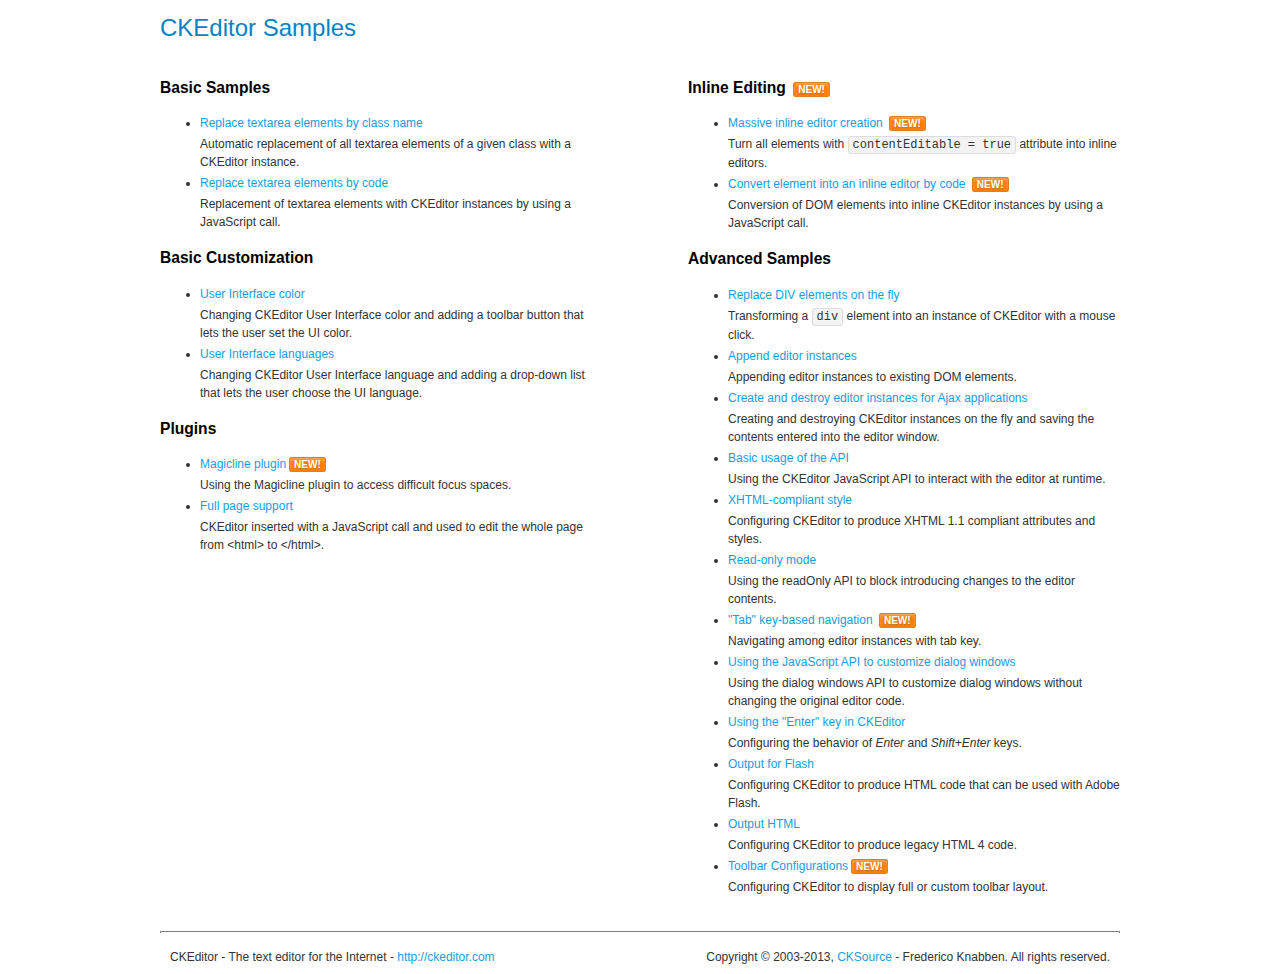
<file: libs/ckeditor/samples/index.html>
<!DOCTYPE html>
<!--
Copyright (c) 2003-2013, CKSource - Frederico Knabben. All rights reserved.
For licensing, see LICENSE.html or http://ckeditor.com/license
-->
<html>
<head>
	<title>CKEditor Samples</title>
	<meta charset="utf-8">
	<link rel="stylesheet" href="sample.css">
</head>
<body>
	<h1 class="samples">
		CKEditor Samples
	</h1>
	<div class="twoColumns">
		<div class="twoColumnsLeft">
			<h2 class="samples">
				Basic Samples
			</h2>
			<dl class="samples">
				<dt><a class="samples" href="replacebyclass.html">Replace textarea elements by class name</a></dt>
				<dd>Automatic replacement of all textarea elements of a given class with a CKEditor instance.</dd>

				<dt><a class="samples" href="replacebycode.html">Replace textarea elements by code</a></dt>
				<dd>Replacement of textarea elements with CKEditor instances by using a JavaScript call.</dd>
			</dl>

			<h2 class="samples">
				Basic Customization
			</h2>
			<dl class="samples">
				<dt><a class="samples" href="uicolor.html">User Interface color</a></dt>
				<dd>Changing CKEditor User Interface color and adding a toolbar button that lets the user set the UI color.</dd>

				<dt><a class="samples" href="uilanguages.html">User Interface languages</a></dt>
				<dd>Changing CKEditor User Interface language and adding a drop-down list that lets the user choose the UI language.</dd>
			</dl>


			<h2 class="samples">Plugins</h2>
<dl class="samples">
<dt><a class="samples" href="plugins/magicline/magicline.html">Magicline plugin</a><span class="new">New!</span></dt>
<dd>Using the Magicline plugin to access difficult focus spaces.</dd>

<dt><a class="samples" href="plugins/wysiwygarea/fullpage.html">Full page support</a></dt>
<dd>CKEditor inserted with a JavaScript call and used to edit the whole page from &lt;html&gt; to &lt;/html&gt;.</dd>
</dl>
		</div>
		<div class="twoColumnsRight">
			<h2 class="samples">
				Inline Editing <span class="new">New!</span>
			</h2>
			<dl class="samples">
				<dt><a class="samples" href="inlineall.html">Massive inline editor creation</a> <span class="new">New!</span></dt>
				<dd>Turn all elements with <code>contentEditable = true</code> attribute into inline editors.</dd>

				<dt><a class="samples" href="inlinebycode.html">Convert element into an inline editor by code</a> <span class="new">New!</span></dt>
				<dd>Conversion of DOM elements into inline CKEditor instances by using a JavaScript call.</dd>

				
			</dl>

			<h2 class="samples">
				Advanced Samples
			</h2>
			<dl class="samples">
				<dt><a class="samples" href="divreplace.html">Replace DIV elements on the fly</a></dt>
				<dd>Transforming a <code>div</code> element into an instance of CKEditor with a mouse click.</dd>

				<dt><a class="samples" href="appendto.html">Append editor instances</a></dt>
				<dd>Appending editor instances to existing DOM elements.</dd>

				<dt><a class="samples" href="ajax.html">Create and destroy editor instances for Ajax applications</a></dt>
				<dd>Creating and destroying CKEditor instances on the fly and saving the contents entered into the editor window.</dd>

				<dt><a class="samples" href="api.html">Basic usage of the API</a></dt>
				<dd>Using the CKEditor JavaScript API to interact with the editor at runtime.</dd>

				<dt><a class="samples" href="xhtmlstyle.html">XHTML-compliant style</a></dt>
				<dd>Configuring CKEditor to produce XHTML 1.1 compliant attributes and styles.</dd>

				<dt><a class="samples" href="readonly.html">Read-only mode</a></dt>
				<dd>Using the readOnly API to block introducing changes to the editor contents.</dd>

				<dt><a class="samples" href="tabindex.html">"Tab" key-based navigation</a> <span class="new">New!</span></dt>
				<dd>Navigating among editor instances with tab key.</dd>


				
<dt><a class="samples" href="plugins/dialog/dialog.html">Using the JavaScript API to customize dialog windows</a></dt>
<dd>Using the dialog windows API to customize dialog windows without changing the original editor code.</dd>

<dt><a class="samples" href="plugins/enterkey/enterkey.html">Using the &quot;Enter&quot; key in CKEditor</a></dt>
<dd>Configuring the behavior of <em>Enter</em> and <em>Shift+Enter</em> keys.</dd>

<dt><a class="samples" href="plugins/htmlwriter/outputforflash.html">Output for Flash</a></dt>
<dd>Configuring CKEditor to produce HTML code that can be used with Adobe Flash.</dd>

<dt><a class="samples" href="plugins/htmlwriter/outputhtml.html">Output HTML</a></dt>
<dd>Configuring CKEditor to produce legacy HTML 4 code.</dd>

<dt><a class="samples" href="plugins/toolbar/toolbar.html">Toolbar Configurations</a><span class="new">New!</span></dt>
<dd>Configuring CKEditor to display full or custom toolbar layout.</dd>

			</dl>
		</div>
	</div>
	<div id="footer">
		<hr>
		<p>
			CKEditor - The text editor for the Internet - <a class="samples" href="http://ckeditor.com/">http://ckeditor.com</a>
		</p>
		<p id="copy">
			Copyright &copy; 2003-2013, <a class="samples" href="http://cksource.com/">CKSource</a> - Frederico Knabben. All rights reserved.
		</p>
	</div>
</body>
</html>
</file>
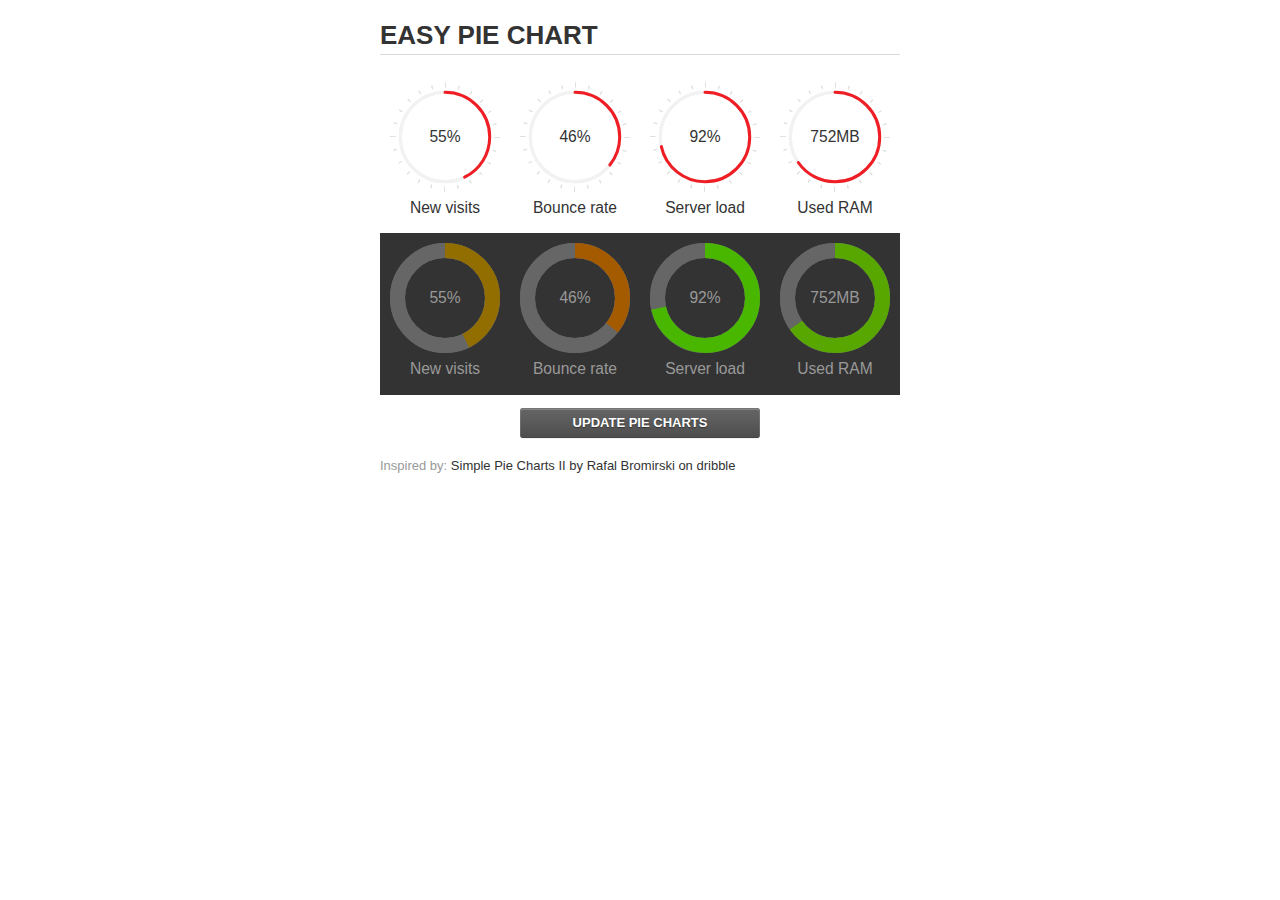
<file: libs/jquery-easy-pie-chart/examples/index.html>
<!doctype html>
<html>
    <head>
        <meta charset="utf-8">
        <title>Easy Pie Chart</title>
        <script type="text/javascript" src="https://ajax.googleapis.com/ajax/libs/jquery/1.7.2/jquery.min.js"></script>
        <script type="text/javascript" src="http://html5shiv.googlecode.com/svn/trunk/html5.js"></script>
        <script type="text/javascript" src="excanvas.js"></script>
        <script type="text/javascript" src="../jquery.easy-pie-chart.js"></script>

        <link rel="stylesheet" type="text/css" href="style.css" media="screen">
        <link rel="stylesheet" type="text/css" href="../jquery.easy-pie-chart.css" media="screen">

        <meta name="viewport" content="width=device-width, initial-scale=1.0">

        <script type="text/javascript">
            var initPieChart = function() {
                $('.percentage').easyPieChart({
                    animate: 1000
                });
                $('.percentage-light').easyPieChart({
                    barColor: function(percent) {
                        percent /= 100;
                        return "rgb(" + Math.round(255 * (1-percent)) + ", " + Math.round(255 * percent) + ", 0)";
                    },
                    trackColor: '#666',
                    scaleColor: false,
                    lineCap: 'butt',
                    lineWidth: 15,
                    animate: 1000
                });

                $('.updateEasyPieChart').on('click', function(e) {
                  e.preventDefault();
                  $('.percentage, .percentage-light').each(function() {
                    var newValue = Math.round(100*Math.random());
                    $(this).data('easyPieChart').update(newValue);
                    $('span', this).text(newValue);
                  });
                });
            };
        </script>
    </head>
    <body onload="initPieChart();">
        <div class="container">
            <h1>EASY PIE CHART</h1>
            <div class="chart">
                <div class="percentage success" data-percent="55"><span>55</span>%</div>
                <div class="label">New visits</div>
            </div>
            <div class="chart">
                <div class="percentage" data-percent="46"><span>46</span>%</div>
                <div class="label">Bounce rate</div>
            </div>
            <div class="chart">
                <div class="percentage" data-percent="92"><span>92</span>%</div>
                <div class="label">Server load</div>
            </div>
            <div class="chart">
                <div class="percentage" data-percent="84"><span>752</span>MB</div>
                <div class="label">Used RAM</div>
            </div>
            <div style="clear:both;"></div>
            <div class="dark">
                <div class="chart">
                    <div id="sparkline_bar" class="percentage-light" data-percent="55"><span>55</span>%</div>
                    <div class="label">New visits</div>
                </div>
                <div class="chart">
                    <div id="sparkline_bar" class="percentage-light" data-percent="46"><span>46</span>%</div>
                    <div class="label">Bounce rate</div>
                </div>
                <div class="chart">
                    <div class="percentage-light" data-percent="92"><span>92</span>%</div>
                    <div class="label">Server load</div>
                </div>
                <div class="chart">
                    <div class="percentage-light" data-percent="84"><span>752</span>MB</div>
                    <div class="label">Used RAM</div>
                </div>
                <div style="clear:both;"></div>
            </div>

            <p><a href="#" class="button updateEasyPieChart">Update pie charts</a></p>

            <p class="credits">Inspired by: <a href="http://drbl.in/ezuc" target="_blank">Simple Pie Charts II by Rafal Bromirski on dribble</a></p>
        </div>
    </body>
</html>
</file>
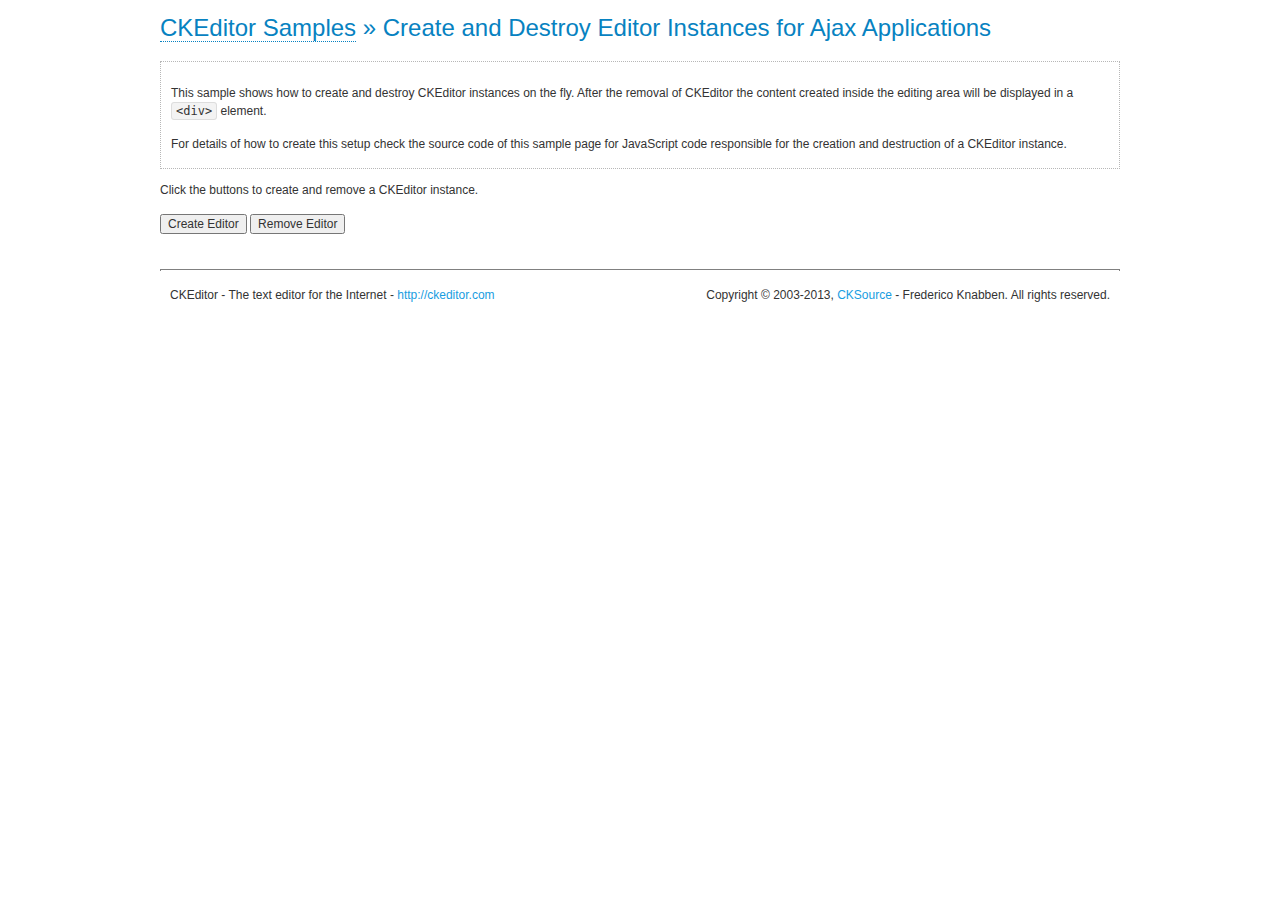
<file: libs/ckeditor/samples/ajax.html>
<!DOCTYPE html>
<!--
Copyright (c) 2003-2013, CKSource - Frederico Knabben. All rights reserved.
For licensing, see LICENSE.html or http://ckeditor.com/license
-->
<html>
<head>
	<title>Ajax &mdash; CKEditor Sample</title>
	<meta charset="utf-8">
	<script src="../ckeditor.js"></script>
	<link rel="stylesheet" href="sample.css">
	<script>

		var editor, html = '';

		function createEditor() {
			if ( editor )
				return;

			// Create a new editor inside the <div id="editor">, setting its value to html
			var config = {};
			editor = CKEDITOR.appendTo( 'editor', config, html );
		}

		function removeEditor() {
			if ( !editor )
				return;

			// Retrieve the editor contents. In an Ajax application, this data would be
			// sent to the server or used in any other way.
			document.getElementById( 'editorcontents' ).innerHTML = html = editor.getData();
			document.getElementById( 'contents' ).style.display = '';

			// Destroy the editor.
			editor.destroy();
			editor = null;
		}

	</script>
</head>
<body>
	<h1 class="samples">
		<a href="index.html">CKEditor Samples</a> &raquo; Create and Destroy Editor Instances for Ajax Applications
	</h1>
	<div class="description">
		<p>
			This sample shows how to create and destroy CKEditor instances on the fly. After the removal of CKEditor the content created inside the editing
			area will be displayed in a <code>&lt;div&gt;</code> element.
		</p>
		<p>
			For details of how to create this setup check the source code of this sample page
			for JavaScript code responsible for the creation and destruction of a CKEditor instance.
		</p>
	</div>
	<p>Click the buttons to create and remove a CKEditor instance.</p>
	<p>
		<input onclick="createEditor();" type="button" value="Create Editor">
		<input onclick="removeEditor();" type="button" value="Remove Editor">
	</p>
	<!-- This div will hold the editor. -->
	<div id="editor">
	</div>
	<div id="contents" style="display: none">
		<p>
			Edited Contents:
		</p>
		<!-- This div will be used to display the editor contents. -->
		<div id="editorcontents">
		</div>
	</div>
	<div id="footer">
		<hr>
		<p>
			CKEditor - The text editor for the Internet - <a class="samples" href="http://ckeditor.com/">http://ckeditor.com</a>
		</p>
		<p id="copy">
			Copyright &copy; 2003-2013, <a class="samples" href="http://cksource.com/">CKSource</a> - Frederico
			Knabben. All rights reserved.
		</p>
	</div>
</body>
</html>
</file>
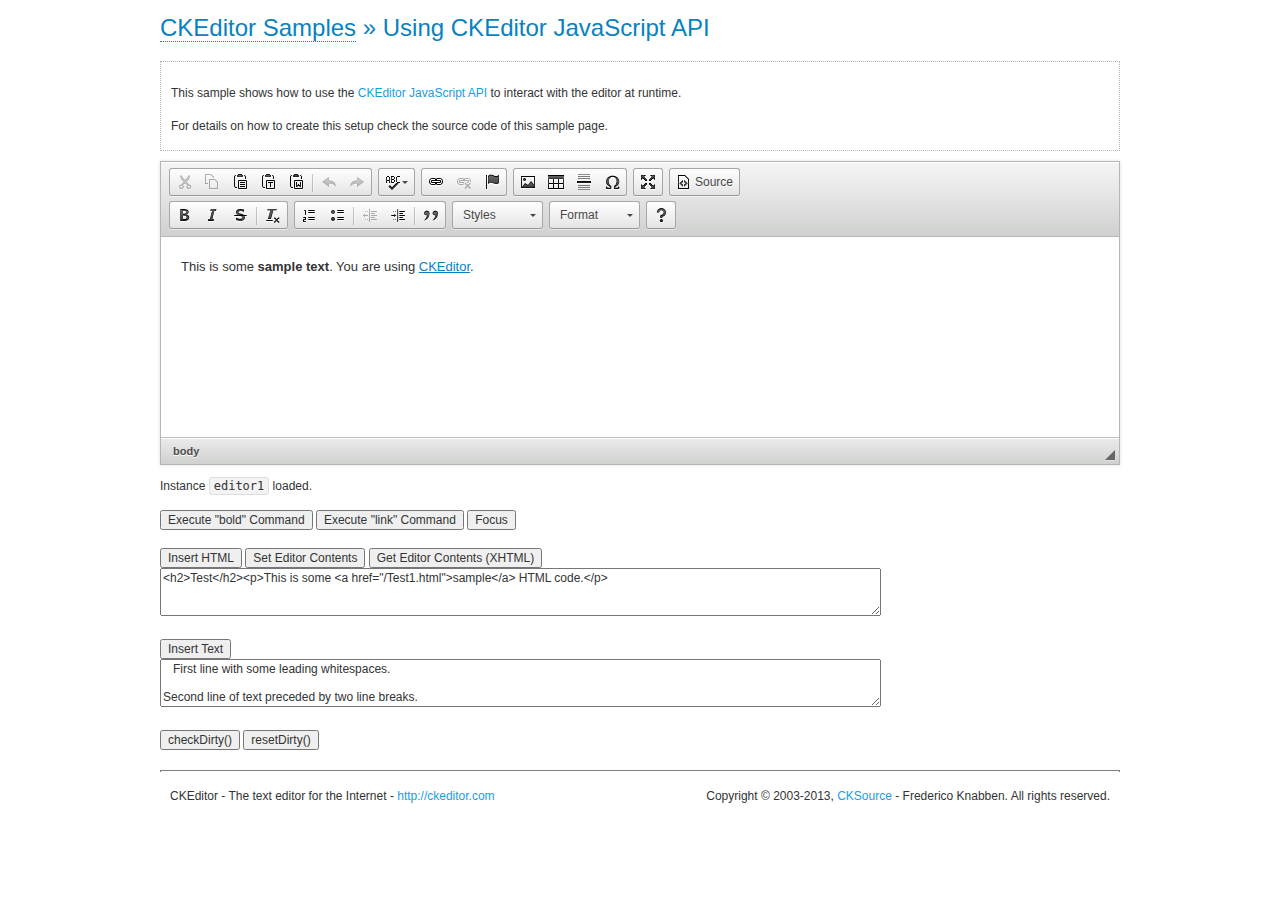
<file: libs/ckeditor/samples/api.html>
<!DOCTYPE html>
<!--
Copyright (c) 2003-2013, CKSource - Frederico Knabben. All rights reserved.
For licensing, see LICENSE.html or http://ckeditor.com/license
-->
<html>
<head>
	<meta charset="utf-8">
	<title>API Usage &mdash; CKEditor Sample</title>
	<script src="../ckeditor.js"></script>
	<link href="sample.css" rel="stylesheet">
	<script>

// The instanceReady event is fired, when an instance of CKEditor has finished
// its initialization.
CKEDITOR.on( 'instanceReady', function( ev ) {
	// Show the editor name and description in the browser status bar.
	document.getElementById( 'eMessage' ).innerHTML = 'Instance <code>' + ev.editor.name + '<\/code> loaded.';

	// Show this sample buttons.
	document.getElementById( 'eButtons' ).style.display = 'block';
});

function InsertHTML() {
	// Get the editor instance that we want to interact with.
	var editor = CKEDITOR.instances.editor1;
	var value = document.getElementById( 'htmlArea' ).value;

	// Check the active editing mode.
	if ( editor.mode == 'wysiwyg' )
	{
		// Insert HTML code.
		// http://docs.ckeditor.com/#!/api/CKEDITOR.editor-method-insertHtml
		editor.insertHtml( value );
	}
	else
		alert( 'You must be in WYSIWYG mode!' );
}

function InsertText() {
	// Get the editor instance that we want to interact with.
	var editor = CKEDITOR.instances.editor1;
	var value = document.getElementById( 'txtArea' ).value;

	// Check the active editing mode.
	if ( editor.mode == 'wysiwyg' )
	{
		// Insert as plain text.
		// http://docs.ckeditor.com/#!/api/CKEDITOR.editor-method-insertText
		editor.insertText( value );
	}
	else
		alert( 'You must be in WYSIWYG mode!' );
}

function SetContents() {
	// Get the editor instance that we want to interact with.
	var editor = CKEDITOR.instances.editor1;
	var value = document.getElementById( 'htmlArea' ).value;

	// Set editor contents (replace current contents).
	// http://docs.ckeditor.com/#!/api/CKEDITOR.editor-method-setData
	editor.setData( value );
}

function GetContents() {
	// Get the editor instance that you want to interact with.
	var editor = CKEDITOR.instances.editor1;

	// Get editor contents
	// http://docs.ckeditor.com/#!/api/CKEDITOR.editor-method-getData
	alert( editor.getData() );
}

function ExecuteCommand( commandName ) {
	// Get the editor instance that we want to interact with.
	var editor = CKEDITOR.instances.editor1;

	// Check the active editing mode.
	if ( editor.mode == 'wysiwyg' )
	{
		// Execute the command.
		// http://docs.ckeditor.com/#!/api/CKEDITOR.editor-method-execCommand
		editor.execCommand( commandName );
	}
	else
		alert( 'You must be in WYSIWYG mode!' );
}

function CheckDirty() {
	// Get the editor instance that we want to interact with.
	var editor = CKEDITOR.instances.editor1;
	// Checks whether the current editor contents present changes when compared
	// to the contents loaded into the editor at startup
	// http://docs.ckeditor.com/#!/api/CKEDITOR.editor-method-checkDirty
	alert( editor.checkDirty() );
}

function ResetDirty() {
	// Get the editor instance that we want to interact with.
	var editor = CKEDITOR.instances.editor1;
	// Resets the "dirty state" of the editor (see CheckDirty())
	// http://docs.ckeditor.com/#!/api/CKEDITOR.editor-method-resetDirty
	editor.resetDirty();
	alert( 'The "IsDirty" status has been reset' );
}

function Focus() {
	CKEDITOR.instances.editor1.focus();
}

function onFocus() {
	document.getElementById( 'eMessage' ).innerHTML = '<b>' + this.name + ' is focused </b>';
}

function onBlur() {
	document.getElementById( 'eMessage' ).innerHTML = this.name + ' lost focus';
}

	</script>

</head>
<body>
	<h1 class="samples">
		<a href="index.html">CKEditor Samples</a> &raquo; Using CKEditor JavaScript API
	</h1>
	<div class="description">
	<p>
		This sample shows how to use the
		<a class="samples" href="http://docs.ckeditor.com/#!/api/CKEDITOR.editor">CKEditor JavaScript API</a>
		to interact with the editor at runtime.
	</p>
	<p>
		For details on how to create this setup check the source code of this sample page.
	</p>
	</div>

	<!-- This <div> holds alert messages to be display in the sample page. -->
	<div id="alerts">
		<noscript>
			<p>
				<strong>CKEditor requires JavaScript to run</strong>. In a browser with no JavaScript
				support, like yours, you should still see the contents (HTML data) and you should
				be able to edit it normally, without a rich editor interface.
			</p>
		</noscript>
	</div>
	<form action="../../../samples/sample_posteddata.php" method="post">
		<textarea cols="100" id="editor1" name="editor1" rows="10">&lt;p&gt;This is some &lt;strong&gt;sample text&lt;/strong&gt;. You are using &lt;a href="http://ckeditor.com/"&gt;CKEditor&lt;/a&gt;.&lt;/p&gt;</textarea>

		<script>
			// Replace the <textarea id="editor1"> with an CKEditor instance.
			CKEDITOR.replace( 'editor1', {
				on: {
					focus: onFocus,
					blur: onBlur,

					// Check for availability of corresponding plugins.
					pluginsLoaded: function( evt ) {
						var doc = CKEDITOR.document, ed = evt.editor;
						if ( !ed.getCommand( 'bold' ) )
							doc.getById( 'exec-bold' ).hide();
						if ( !ed.getCommand( 'link' ) )
							doc.getById( 'exec-link' ).hide();
					}
				}
			});
		</script>

		<p id="eMessage">
		</p>

		<div id="eButtons" style="display: none">
			<input id="exec-bold" onclick="ExecuteCommand('bold');" type="button" value="Execute &quot;bold&quot; Command">
			<input id="exec-link" onclick="ExecuteCommand('link');" type="button" value="Execute &quot;link&quot; Command">
			<input onclick="Focus();" type="button" value="Focus">
			<br><br>
			<input onclick="InsertHTML();" type="button" value="Insert HTML">
			<input onclick="SetContents();" type="button" value="Set Editor Contents">
			<input onclick="GetContents();" type="button" value="Get Editor Contents (XHTML)">
			<br>
			<textarea cols="100" id="htmlArea" rows="3">&lt;h2&gt;Test&lt;/h2&gt;&lt;p&gt;This is some &lt;a href="/Test1.html"&gt;sample&lt;/a&gt; HTML code.&lt;/p&gt;</textarea>
			<br>
			<br>
			<input onclick="InsertText();" type="button" value="Insert Text">
			<br>
			<textarea cols="100" id="txtArea" rows="3">   First line with some leading whitespaces.

Second line of text preceded by two line breaks.</textarea>
			<br>
			<br>
			<input onclick="CheckDirty();" type="button" value="checkDirty()">
			<input onclick="ResetDirty();" type="button" value="resetDirty()">
		</div>
	</form>
	<div id="footer">
		<hr>
		<p>
			CKEditor - The text editor for the Internet - <a class="samples" href="http://ckeditor.com/">http://ckeditor.com</a>
		</p>
		<p id="copy">
			Copyright &copy; 2003-2013, <a class="samples" href="http://cksource.com/">CKSource</a> - Frederico
			Knabben. All rights reserved.
		</p>
	</div>
</body>
</html>
</file>
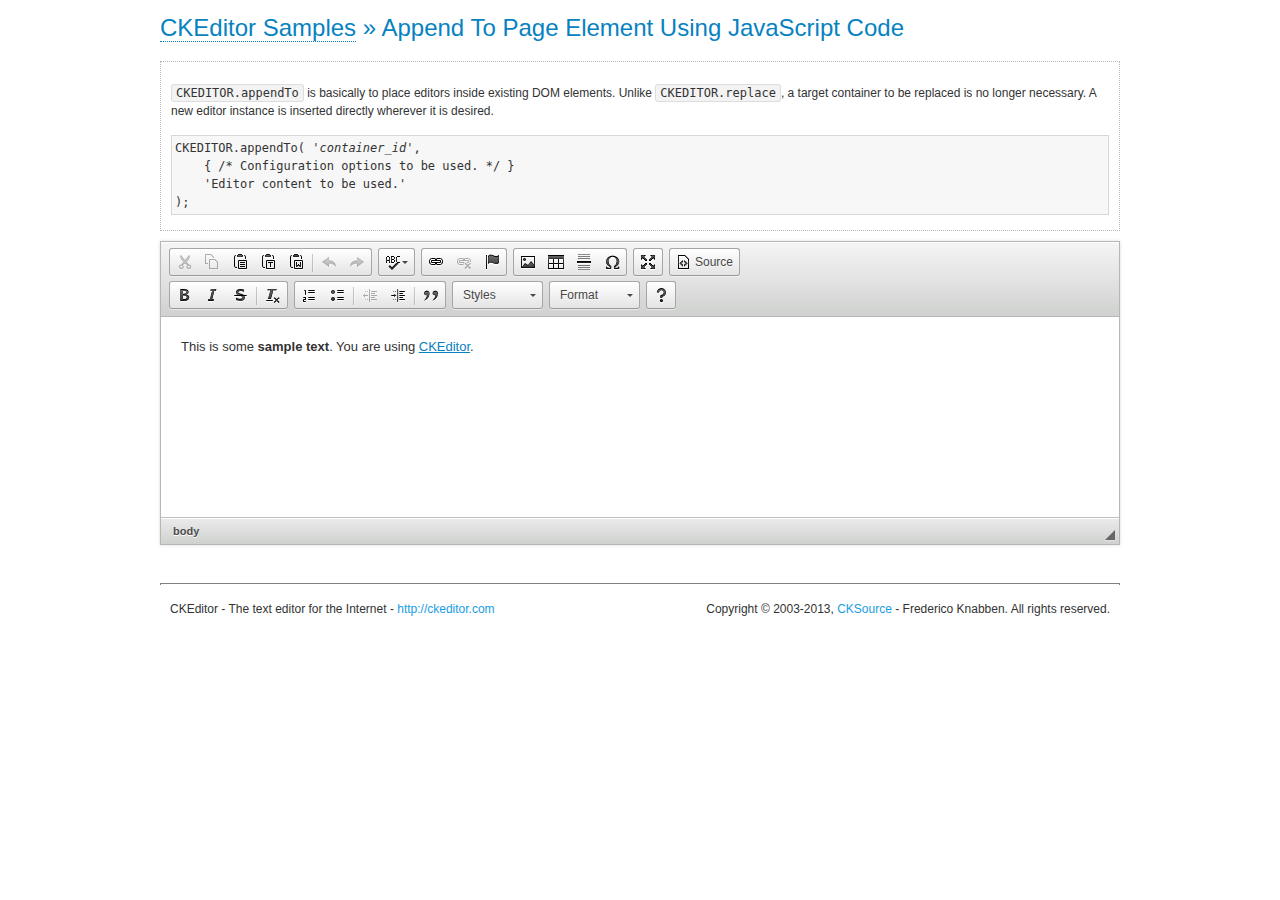
<file: libs/ckeditor/samples/appendto.html>
<!DOCTYPE html>
<!--
Copyright (c) 2003-2013, CKSource - Frederico Knabben. All rights reserved.
For licensing, see LICENSE.html or http://ckeditor.com/license
-->
<html>
<head>
	<title>CKEDITOR.appendTo &mdash; CKEditor Sample</title>
	<meta charset="utf-8">
	<script src="../ckeditor.js"></script>
	<link rel="stylesheet" href="sample.css">
</head>
<body>
	<h1 class="samples">
		<a href="index.html">CKEditor Samples</a> &raquo; Append To Page Element Using JavaScript Code
	</h1>
	<div id="section1">
		<div class="description">
			<p>
				<code>CKEDITOR.appendTo</code> is basically to place editors
				inside existing DOM elements. Unlike <code>CKEDITOR.replace</code>,
				a target container to be replaced is no longer necessary. A new editor
				instance is inserted directly wherever it is desired.
			</p>
<pre class="samples">CKEDITOR.appendTo( '<em>container_id</em>',
	{ /* Configuration options to be used. */ }
	'Editor content to be used.'
);</pre>
		</div>
		<script>

			// This call can be placed at any point after the
			// <textarea>, or inside a <head><script> in a
			// window.onload event handler.

			// Replace the <textarea id="editor"> with an CKEditor
			// instance, using default configurations.
			CKEDITOR.appendTo( 'section1',
				null,
				'<p>This is some <strong>sample text</strong>. You are using <a href="http://ckeditor.com/">CKEditor</a>.</p>'
			);

		</script>
	</div>
	<br>
	<div id="footer">
		<hr>
		<p>
			CKEditor - The text editor for the Internet - <a class="samples" href="http://ckeditor.com/">http://ckeditor.com</a>
		</p>
		<p id="copy">
			Copyright &copy; 2003-2013, <a class="samples" href="http://cksource.com/">CKSource</a> - Frederico
			Knabben. All rights reserved.
		</p>
	</div>
</body>
</html>
</file>
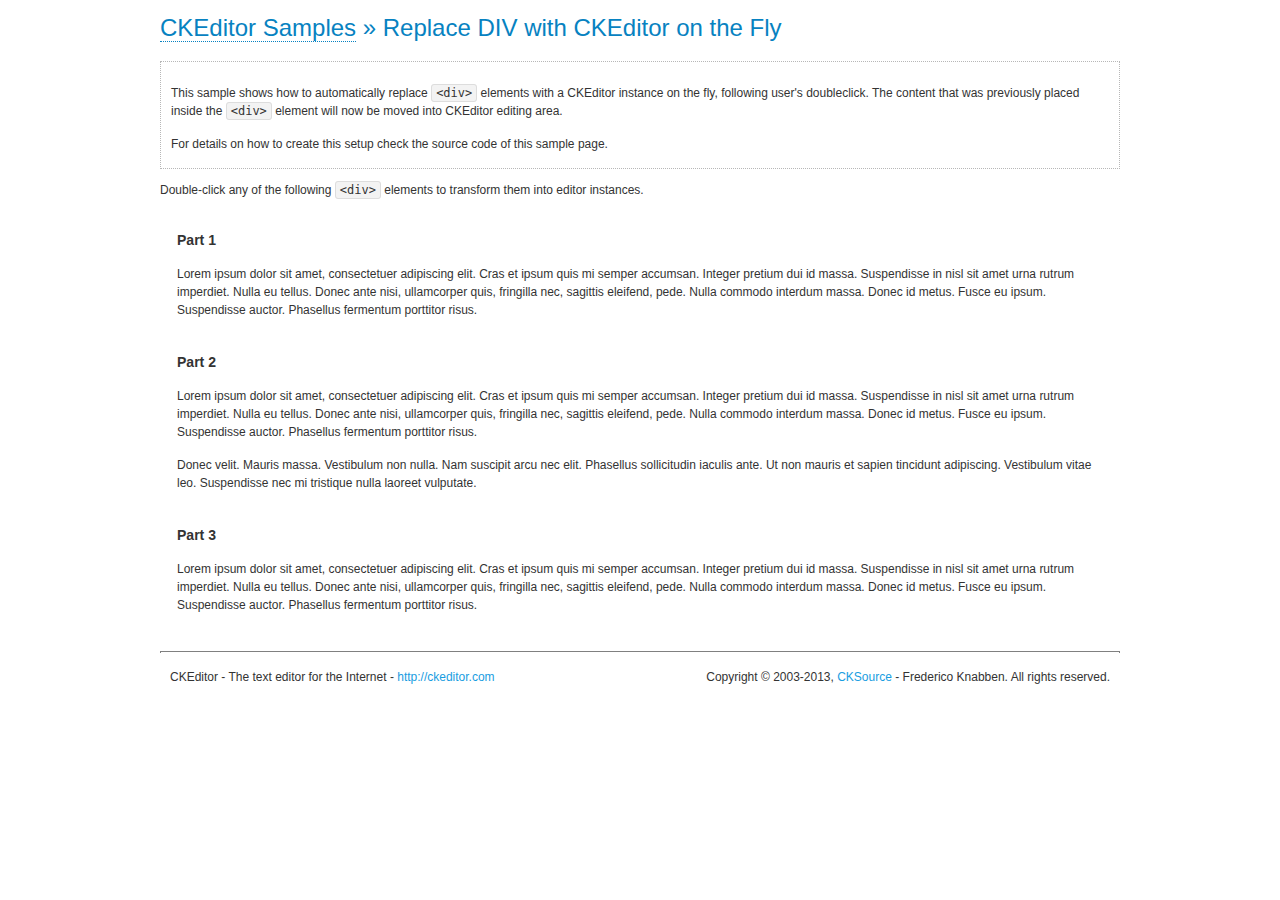
<file: libs/ckeditor/samples/divreplace.html>
<!DOCTYPE html>
<!--
Copyright (c) 2003-2013, CKSource - Frederico Knabben. All rights reserved.
For licensing, see LICENSE.html or http://ckeditor.com/license
-->
<html>
<head>
	<title>Replace DIV &mdash; CKEditor Sample</title>
	<meta charset="utf-8">
	<script src="../ckeditor.js"></script>
	<link href="sample.css" rel="stylesheet">
	<style>

		div.editable
		{
			border: solid 2px Transparent;
			padding-left: 15px;
			padding-right: 15px;
		}

		div.editable:hover
		{
			border-color: black;
		}

	</style>
	<script>

		// Uncomment the following code to test the "Timeout Loading Method".
		// CKEDITOR.loadFullCoreTimeout = 5;

		window.onload = function() {
			// Listen to the double click event.
			if ( window.addEventListener )
				document.body.addEventListener( 'dblclick', onDoubleClick, false );
			else if ( window.attachEvent )
				document.body.attachEvent( 'ondblclick', onDoubleClick );

		};

		function onDoubleClick( ev ) {
			// Get the element which fired the event. This is not necessarily the
			// element to which the event has been attached.
			var element = ev.target || ev.srcElement;

			// Find out the div that holds this element.
			var name;

			do {
				element = element.parentNode;
			}
			while ( element && ( name = element.nodeName.toLowerCase() ) &&
				( name != 'div' || element.className.indexOf( 'editable' ) == -1 ) && name != 'body' );

			if ( name == 'div' && element.className.indexOf( 'editable' ) != -1 )
				replaceDiv( element );
		}

		var editor;

		function replaceDiv( div ) {
			if ( editor )
				editor.destroy();

			editor = CKEDITOR.replace( div );
		}

	</script>
</head>
<body>
	<h1 class="samples">
		<a href="index.html">CKEditor Samples</a> &raquo; Replace DIV with CKEditor on the Fly
	</h1>
	<div class="description">
		<p>
			This sample shows how to automatically replace <code>&lt;div&gt;</code> elements
			with a CKEditor instance on the fly, following user's doubleclick. The content
			that was previously placed inside the <code>&lt;div&gt;</code> element will now
			be moved into CKEditor editing area.
		</p>
		<p>
			For details on how to create this setup check the source code of this sample page.
		</p>
	</div>
	<p>
		Double-click any of the following <code>&lt;div&gt;</code> elements to transform them into
		editor instances.
	</p>
	<div class="editable">
		<h3>
			Part 1
		</h3>
		<p>
			Lorem ipsum dolor sit amet, consectetuer adipiscing elit. Cras et ipsum quis mi
			semper accumsan. Integer pretium dui id massa. Suspendisse in nisl sit amet urna
			rutrum imperdiet. Nulla eu tellus. Donec ante nisi, ullamcorper quis, fringilla
			nec, sagittis eleifend, pede. Nulla commodo interdum massa. Donec id metus. Fusce
			eu ipsum. Suspendisse auctor. Phasellus fermentum porttitor risus.
		</p>
	</div>
	<div class="editable">
		<h3>
			Part 2
		</h3>
		<p>
			Lorem ipsum dolor sit amet, consectetuer adipiscing elit. Cras et ipsum quis mi
			semper accumsan. Integer pretium dui id massa. Suspendisse in nisl sit amet urna
			rutrum imperdiet. Nulla eu tellus. Donec ante nisi, ullamcorper quis, fringilla
			nec, sagittis eleifend, pede. Nulla commodo interdum massa. Donec id metus. Fusce
			eu ipsum. Suspendisse auctor. Phasellus fermentum porttitor risus.
		</p>
		<p>
			Donec velit. Mauris massa. Vestibulum non nulla. Nam suscipit arcu nec elit. Phasellus
			sollicitudin iaculis ante. Ut non mauris et sapien tincidunt adipiscing. Vestibulum
			vitae leo. Suspendisse nec mi tristique nulla laoreet vulputate.
		</p>
	</div>
	<div class="editable">
		<h3>
			Part 3
		</h3>
		<p>
			Lorem ipsum dolor sit amet, consectetuer adipiscing elit. Cras et ipsum quis mi
			semper accumsan. Integer pretium dui id massa. Suspendisse in nisl sit amet urna
			rutrum imperdiet. Nulla eu tellus. Donec ante nisi, ullamcorper quis, fringilla
			nec, sagittis eleifend, pede. Nulla commodo interdum massa. Donec id metus. Fusce
			eu ipsum. Suspendisse auctor. Phasellus fermentum porttitor risus.
		</p>
	</div>
	<div id="footer">
		<hr>
		<p>
			CKEditor - The text editor for the Internet - <a class="samples" href="http://ckeditor.com/">http://ckeditor.com</a>
		</p>
		<p id="copy">
			Copyright &copy; 2003-2013, <a class="samples" href="http://cksource.com/">CKSource</a> - Frederico
			Knabben. All rights reserved.
		</p>
	</div>
</body>
</html>
</file>
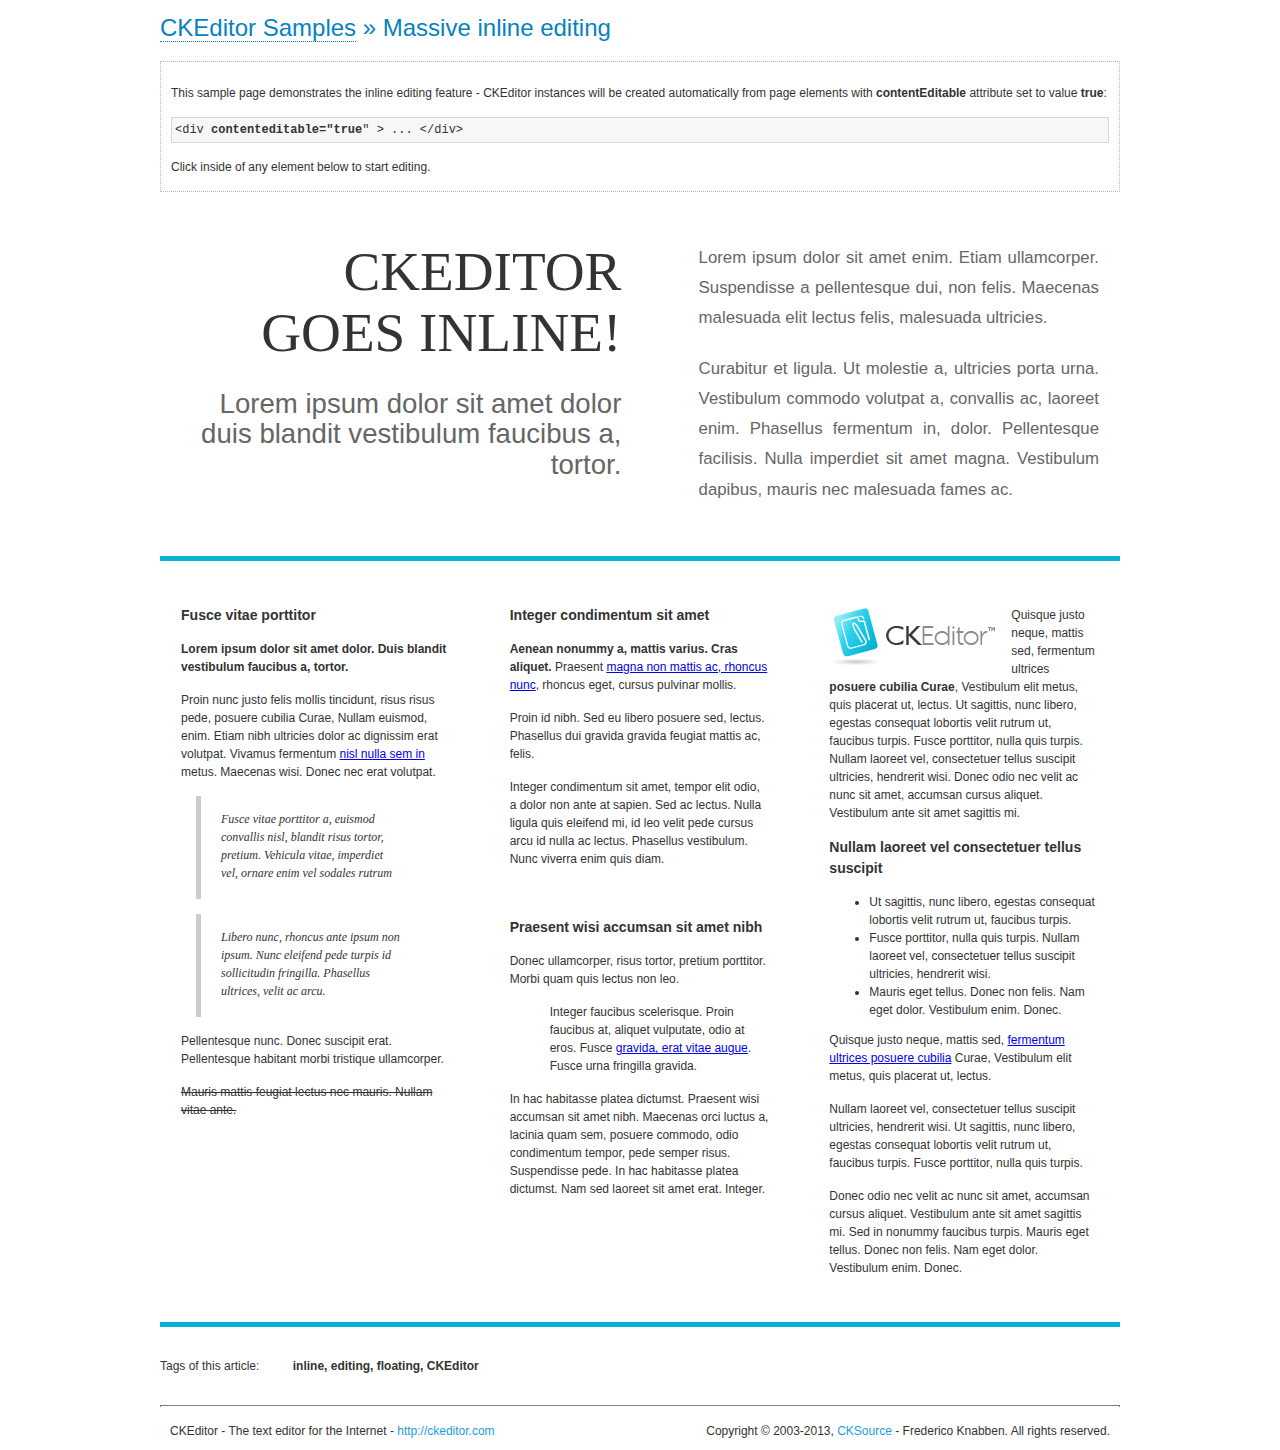
<file: libs/ckeditor/samples/inlineall.html>
<!DOCTYPE html>
<!--
Copyright (c) 2003-2013, CKSource - Frederico Knabben. All rights reserved.
For licensing, see LICENSE.html or http://ckeditor.com/license
-->
<html>
<head>
	<title>Massive inline editing &mdash; CKEditor Sample</title>
	<meta charset="utf-8">
	<script src="../ckeditor.js"></script>
	<script>

		// This code is generally not necessary, but it is here to demonstrate
		// how to customize specific editor instances on the fly. This fits well
		// this demo because we have editable elements (like headers) that
		// require less features.

		// The "instanceCreated" event is fired for every editor instance created.
		CKEDITOR.on( 'instanceCreated', function( event ) {
			var editor = event.editor,
				element = editor.element;

			// Customize editors for headers and tag list.
			// These editors don't need features like smileys, templates, iframes etc.
			if ( element.is( 'h1', 'h2', 'h3' ) || element.getAttribute( 'id' ) == 'taglist' ) {
				// Customize the editor configurations on "configLoaded" event,
				// which is fired after the configuration file loading and
				// execution. This makes it possible to change the
				// configurations before the editor initialization takes place.
				editor.on( 'configLoaded', function() {

					// Remove unnecessary plugins to make the editor simpler.
					editor.config.removePlugins = 'colorbutton,find,flash,font,' +
						'forms,iframe,image,newpage,removeformat,' +
						'smiley,specialchar,stylescombo,templates';

					// Rearrange the layout of the toolbar.
					editor.config.toolbarGroups = [
						{ name: 'editing',		groups: [ 'basicstyles', 'links' ] },
						{ name: 'undo' },
						{ name: 'clipboard',	groups: [ 'selection', 'clipboard' ] },
						{ name: 'about' }
					];
				});
			}
		});

	</script>
	<link href="sample.css" rel="stylesheet">
	<style>

		/* The following styles are just to make the page look nice. */

		/* Workaround to show Arial Black in Firefox. */
		@font-face
		{
			font-family: 'arial-black';
			src: local('Arial Black');
		}

		*[contenteditable="true"]
		{
			padding: 10px;
		}

		#container
		{
			width: 960px;
			margin: 30px auto 0;
		}

		#header
		{
			overflow: hidden;
			padding: 0 0 30px;
			border-bottom: 5px solid #05B2D2;
			position: relative;
		}

		#headerLeft,
		#headerRight
		{
			width: 49%;
			overflow: hidden;
		}

		#headerLeft
		{
			float: left;
			padding: 10px 1px 1px;
		}

		#headerLeft h2,
		#headerLeft h3
		{
			text-align: right;
			margin: 0;
			overflow: hidden;
			font-weight: normal;
		}

		#headerLeft h2
		{
			font-family: "Arial Black",arial-black;
			font-size: 4.6em;
			line-height: 1.1em;
			text-transform: uppercase;
		}

		#headerLeft h3
		{
			font-size: 2.3em;
			line-height: 1.1em;
			margin: .2em 0 0;
			color: #666;
		}

		#headerRight
		{
			float: right;
			padding: 1px;
		}

		#headerRight p
		{
			line-height: 1.8em;
			text-align: justify;
			margin: 0;
		}

		#headerRight p + p
		{
			margin-top: 20px;
		}

		#headerRight > div
		{
			padding: 20px;
			margin: 0 0 0 30px;
			font-size: 1.4em;
			color: #666;
		}

		#columns
		{
			color: #333;
			overflow: hidden;
			padding: 20px 0;
		}

		#columns > div
		{
			float: left;
			width: 33.3%;
		}

		#columns #column1 > div
		{
			margin-left: 1px;
		}

		#columns #column3 > div
		{
			margin-right: 1px;
		}

		#columns > div > div
		{
			margin: 0px 10px;
			padding: 10px 20px;
		}

		#columns blockquote
		{
			margin-left: 15px;
		}

		#tagLine
		{
			border-top: 5px solid #05B2D2;
			padding-top: 20px;
		}

		#taglist {
			display: inline-block;
			margin-left: 20px;
			font-weight: bold;
			margin: 0 0 0 20px;
		}

	</style>
</head>
<body>
<div>
	<h1 class="samples"><a href="index.html">CKEditor Samples</a> &raquo; Massive inline editing</h1>
	<div class="description">
		<p>This sample page demonstrates the inline editing feature - CKEditor instances will be created automatically from page elements with <strong>contentEditable</strong> attribute set to value <strong>true</strong>:</p>
		<pre class="samples">&lt;div <strong>contenteditable="true</strong>" &gt; ... &lt;/div&gt;</pre>
		<p>Click inside of any element below to start editing.</p>
	</div>
</div>
<div id="container">
	<div id="header">
		<div id="headerLeft">
			<h2 id="sampleTitle" contenteditable="true">
				CKEditor<br> Goes Inline!
			</h2>
			<h3 contenteditable="true">
				Lorem ipsum dolor sit amet dolor duis blandit vestibulum faucibus a, tortor.
			</h3>
		</div>
		<div id="headerRight">
			<div contenteditable="true">
				<p>
					Lorem ipsum dolor sit amet enim. Etiam ullamcorper. Suspendisse a pellentesque dui, non felis. Maecenas malesuada elit lectus felis, malesuada ultricies.
				</p>
				<p>
					Curabitur et ligula. Ut molestie a, ultricies porta urna. Vestibulum commodo volutpat a, convallis ac, laoreet enim. Phasellus fermentum in, dolor. Pellentesque facilisis. Nulla imperdiet sit amet magna. Vestibulum dapibus, mauris nec malesuada fames ac.
				</p>
			</div>
		</div>
	</div>
	<div id="columns">
		<div id="column1">
			<div contenteditable="true">
				<h3>
					Fusce vitae porttitor
				</h3>
				<p>
					<strong>
						Lorem ipsum dolor sit amet dolor. Duis blandit vestibulum faucibus a, tortor.
					</strong>
				</p>
				<p>
					Proin nunc justo felis mollis tincidunt, risus risus pede, posuere cubilia Curae, Nullam euismod, enim. Etiam nibh ultricies dolor ac dignissim erat volutpat. Vivamus fermentum <a href="http://ckeditor.com/">nisl nulla sem in</a> metus. Maecenas wisi. Donec nec erat volutpat.
				</p>
				<blockquote>
					<p>
						Fusce vitae porttitor a, euismod convallis nisl, blandit risus tortor, pretium.
						Vehicula vitae, imperdiet vel, ornare enim vel sodales rutrum
					</p>
				</blockquote>
				<blockquote>
					<p>
						Libero nunc, rhoncus ante ipsum non ipsum. Nunc eleifend pede turpis id sollicitudin fringilla. Phasellus ultrices, velit ac arcu.
					</p>
				</blockquote>
				<p>Pellentesque nunc. Donec suscipit erat. Pellentesque habitant morbi tristique ullamcorper.</p>
				<p><strike>Mauris mattis feugiat lectus nec mauris. Nullam vitae ante.</strike></p>
			</div>
		</div>
		<div id="column2">
			<div contenteditable="true">
				<h3>
					Integer condimentum sit amet
				</h3>
				<p>
					<strong>Aenean nonummy a, mattis varius. Cras aliquet.</strong>
					Praesent <a href="http://ckeditor.com/">magna non mattis ac, rhoncus nunc</a>, rhoncus eget, cursus pulvinar mollis.</p>
				<p>Proin id nibh. Sed eu libero posuere sed, lectus. Phasellus dui gravida gravida feugiat mattis ac, felis.</p>
				<p>Integer condimentum sit amet, tempor elit odio, a dolor non ante at sapien. Sed ac lectus. Nulla ligula quis eleifend mi, id leo velit pede cursus arcu id nulla ac lectus. Phasellus vestibulum. Nunc viverra enim quis diam.</p>
			</div>
			<div contenteditable="true">
				<h3>
					Praesent wisi accumsan sit amet nibh
				</h3>
				<p>Donec ullamcorper, risus tortor, pretium porttitor. Morbi quam quis lectus non leo.</p>
				<p style="margin-left: 40px; ">Integer faucibus scelerisque. Proin faucibus at, aliquet vulputate, odio at eros. Fusce <a href="http://ckeditor.com/">gravida, erat vitae augue</a>. Fusce urna fringilla gravida.</p>
				<p>In hac habitasse platea dictumst. Praesent wisi accumsan sit amet nibh. Maecenas orci luctus a, lacinia quam sem, posuere commodo, odio condimentum tempor, pede semper risus. Suspendisse pede. In hac habitasse platea dictumst. Nam sed laoreet sit amet erat. Integer.</p>
			</div>
		</div>
		<div id="column3">
			<div contenteditable="true">
				<p>
					<img src="assets/inlineall/logo.png" alt="CKEditor logo" style="float:left">
				</p>
				<p>Quisque justo neque, mattis sed, fermentum ultrices <strong>posuere cubilia Curae</strong>, Vestibulum elit metus, quis placerat ut, lectus. Ut sagittis, nunc libero, egestas consequat lobortis velit rutrum ut, faucibus turpis. Fusce porttitor, nulla quis turpis. Nullam laoreet vel, consectetuer tellus suscipit ultricies, hendrerit wisi. Donec odio nec velit ac nunc sit amet, accumsan cursus aliquet. Vestibulum ante sit amet sagittis mi.</p>
				<h3>
					Nullam laoreet vel consectetuer tellus suscipit
				</h3>
				<ul>
					<li>Ut sagittis, nunc libero, egestas consequat lobortis velit rutrum ut, faucibus turpis.</li>
					<li>Fusce porttitor, nulla quis turpis. Nullam laoreet vel, consectetuer tellus suscipit ultricies, hendrerit wisi.</li>
					<li>Mauris eget tellus. Donec non felis. Nam eget dolor. Vestibulum enim. Donec.</li>
				</ul>
				<p>Quisque justo neque, mattis sed, <a href="http://ckeditor.com/">fermentum ultrices posuere cubilia</a> Curae, Vestibulum elit metus, quis placerat ut, lectus.</p>
				<p>Nullam laoreet vel, consectetuer tellus suscipit ultricies, hendrerit wisi. Ut sagittis, nunc libero, egestas consequat lobortis velit rutrum ut, faucibus turpis. Fusce porttitor, nulla quis turpis.</p>
				<p>Donec odio nec velit ac nunc sit amet, accumsan cursus aliquet. Vestibulum ante sit amet sagittis mi. Sed in nonummy faucibus turpis. Mauris eget tellus. Donec non felis. Nam eget dolor. Vestibulum enim. Donec.</p>
			</div>
		</div>
	</div>
	<div id="tagLine">
		Tags of this article:
		<p id="taglist" contenteditable="true">
			inline, editing, floating, CKEditor
		</p>
	</div>
</div>
<div id="footer">
	<hr>
	<p>
		CKEditor - The text editor for the Internet - <a class="samples" href="http://ckeditor.com/">
			http://ckeditor.com</a>
	</p>
	<p id="copy">
		Copyright &copy; 2003-2013, <a class="samples" href="http://cksource.com/">CKSource</a>
		- Frederico Knabben. All rights reserved.
	</p>
</div>
</body>
</html>
</file>
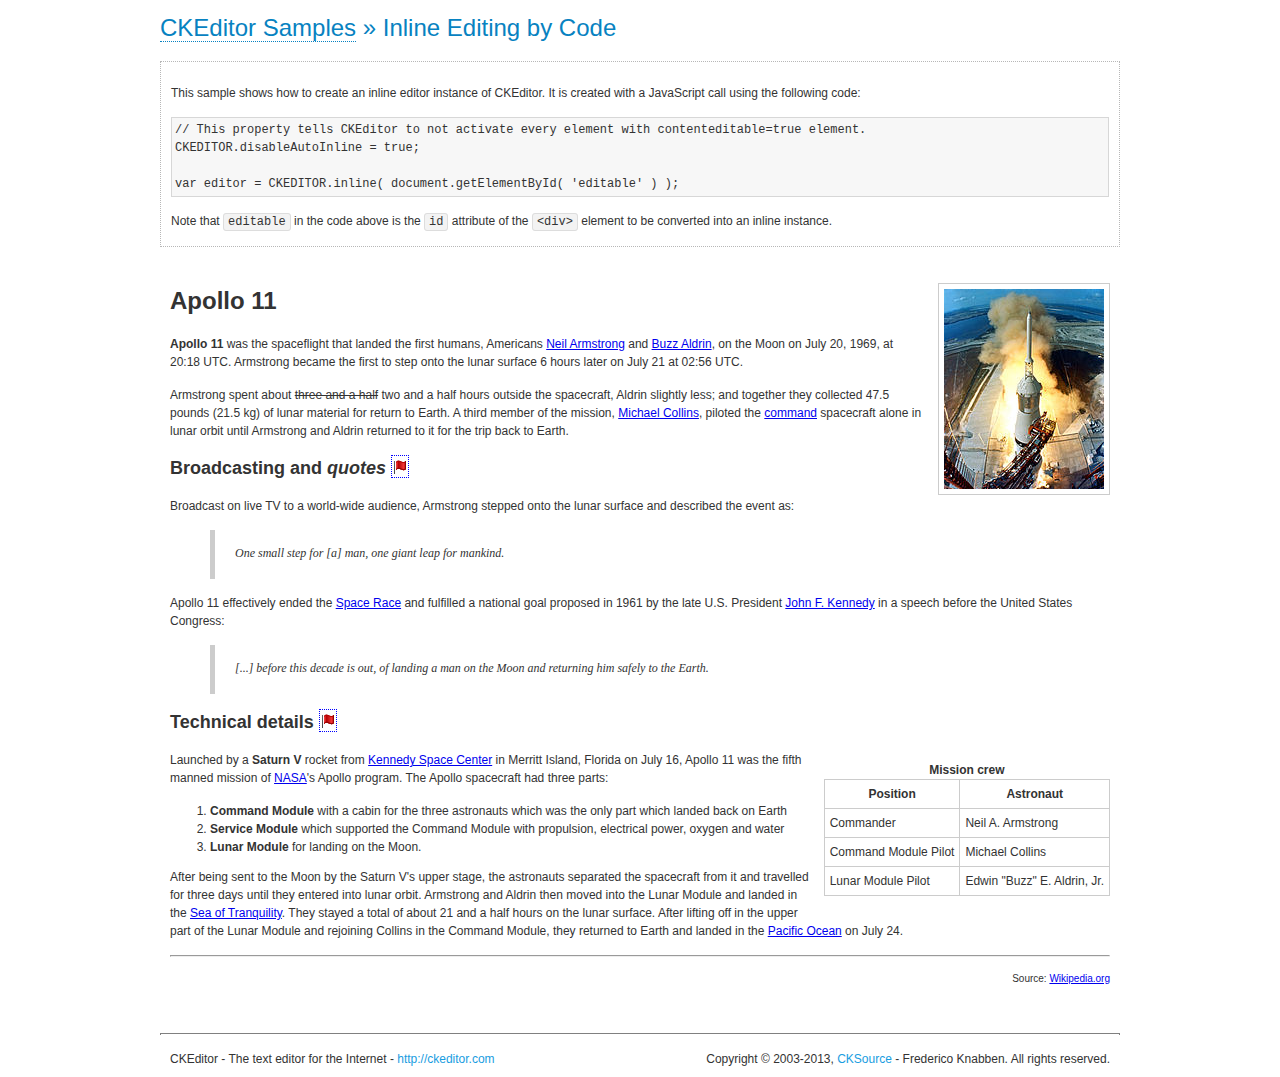
<file: libs/ckeditor/samples/inlinebycode.html>
<!DOCTYPE html>
<!--
Copyright (c) 2003-2013, CKSource - Frederico Knabben. All rights reserved.
For licensing, see LICENSE.html or http://ckeditor.com/license
-->
<html>
<head>
	<title>Inline Editing by Code &mdash; CKEditor Sample</title>
	<meta charset="utf-8">
	<script src="../ckeditor.js"></script>
	<link href="sample.css" rel="stylesheet">
	<style>

		#editable
		{
			padding: 10px;
			float: left;
		}

	</style>
</head>
<body>
	<h1 class="samples">
		<a href="index.html">CKEditor Samples</a> &raquo; Inline Editing by Code
	</h1>
	<div class="description">
		<p>
			This sample shows how to create an inline editor instance of CKEditor. It is created
			with a JavaScript call using the following code:
		</p>
<pre class="samples">
// This property tells CKEditor to not activate every element with contenteditable=true element.
CKEDITOR.disableAutoInline = true;

var editor = CKEDITOR.inline( document.getElementById( 'editable' ) );
</pre>
		<p>
			Note that <code>editable</code> in the code above is the <code>id</code>
			attribute of the <code>&lt;div&gt;</code> element to be converted into an inline instance.
		</p>
	</div>
	<div id="editable" contenteditable="true">
		<h1><img alt="Saturn V carrying Apollo 11" class="right" src="assets/sample.jpg" /> Apollo 11</h1>

		<p><b>Apollo 11</b> was the spaceflight that landed the first humans, Americans <a href="http://en.wikipedia.org/wiki/Neil_Armstrong" title="Neil Armstrong">Neil Armstrong</a> and <a href="http://en.wikipedia.org/wiki/Buzz_Aldrin" title="Buzz Aldrin">Buzz Aldrin</a>, on the Moon on July 20, 1969, at 20:18 UTC. Armstrong became the first to step onto the lunar surface 6 hours later on July 21 at 02:56 UTC.</p>

		<p>Armstrong spent about <strike>three and a half</strike> two and a half hours outside the spacecraft, Aldrin slightly less; and together they collected 47.5 pounds (21.5&nbsp;kg) of lunar material for return to Earth. A third member of the mission, <a href="http://en.wikipedia.org/wiki/Michael_Collins_(astronaut)" title="Michael Collins (astronaut)">Michael Collins</a>, piloted the <a href="http://en.wikipedia.org/wiki/Apollo_Command/Service_Module" title="Apollo Command/Service Module">command</a> spacecraft alone in lunar orbit until Armstrong and Aldrin returned to it for the trip back to Earth.</p>

		<h2>Broadcasting and <em>quotes</em> <a id="quotes" name="quotes"></a></h2>

		<p>Broadcast on live TV to a world-wide audience, Armstrong stepped onto the lunar surface and described the event as:</p>

		<blockquote>
			<p>One small step for [a] man, one giant leap for mankind.</p>
		</blockquote>

		<p>Apollo 11 effectively ended the <a href="http://en.wikipedia.org/wiki/Space_Race" title="Space Race">Space Race</a> and fulfilled a national goal proposed in 1961 by the late U.S. President <a href="http://en.wikipedia.org/wiki/John_F._Kennedy" title="John F. Kennedy">John F. Kennedy</a> in a speech before the United States Congress:</p>

		<blockquote>
			<p>[...] before this decade is out, of landing a man on the Moon and returning him safely to the Earth.</p>
		</blockquote>

		<h2>Technical details <a id="tech-details" name="tech-details"></a></h2>

		<table align="right" border="1" bordercolor="#ccc" cellpadding="5" cellspacing="0" style="border-collapse:collapse;margin:10px 0 10px 15px;">
			<caption><strong>Mission crew</strong></caption>
			<thead>
			<tr>
				<th scope="col">Position</th>
				<th scope="col">Astronaut</th>
			</tr>
			</thead>
			<tbody>
			<tr>
				<td>Commander</td>
				<td>Neil A. Armstrong</td>
			</tr>
			<tr>
				<td>Command Module Pilot</td>
				<td>Michael Collins</td>
			</tr>
			<tr>
				<td>Lunar Module Pilot</td>
				<td>Edwin &quot;Buzz&quot; E. Aldrin, Jr.</td>
			</tr>
			</tbody>
		</table>

		<p>Launched by a <strong>Saturn V</strong> rocket from <a href="http://en.wikipedia.org/wiki/Kennedy_Space_Center" title="Kennedy Space Center">Kennedy Space Center</a> in Merritt Island, Florida on July 16, Apollo 11 was the fifth manned mission of <a href="http://en.wikipedia.org/wiki/NASA" title="NASA">NASA</a>&#39;s Apollo program. The Apollo spacecraft had three parts:</p>

		<ol>
			<li><strong>Command Module</strong> with a cabin for the three astronauts which was the only part which landed back on Earth</li>
			<li><strong>Service Module</strong> which supported the Command Module with propulsion, electrical power, oxygen and water</li>
			<li><strong>Lunar Module</strong> for landing on the Moon.</li>
		</ol>

		<p>After being sent to the Moon by the Saturn V&#39;s upper stage, the astronauts separated the spacecraft from it and travelled for three days until they entered into lunar orbit. Armstrong and Aldrin then moved into the Lunar Module and landed in the <a href="http://en.wikipedia.org/wiki/Mare_Tranquillitatis" title="Mare Tranquillitatis">Sea of Tranquility</a>. They stayed a total of about 21 and a half hours on the lunar surface. After lifting off in the upper part of the Lunar Module and rejoining Collins in the Command Module, they returned to Earth and landed in the <a href="http://en.wikipedia.org/wiki/Pacific_Ocean" title="Pacific Ocean">Pacific Ocean</a> on July 24.</p>

		<hr />
		<p style="text-align: right;"><small>Source: <a href="http://en.wikipedia.org/wiki/Apollo_11">Wikipedia.org</a></small></p>
	</div>
	<script>

		// We need to turn off the automatic editor creation first.
		CKEDITOR.disableAutoInline = true;

		var editor = CKEDITOR.inline( 'editable' );

	</script>
	<div id="footer">
		<hr>
		<p contenteditable="true">
			CKEditor - The text editor for the Internet - <a class="samples" href="http://ckeditor.com/">
				http://ckeditor.com</a>
		</p>
		<p id="copy">
			Copyright &copy; 2003-2013, <a class="samples" href="http://cksource.com/">CKSource</a>
			- Frederico Knabben. All rights reserved.
		</p>
	</div>
</body>
</html>
</file>
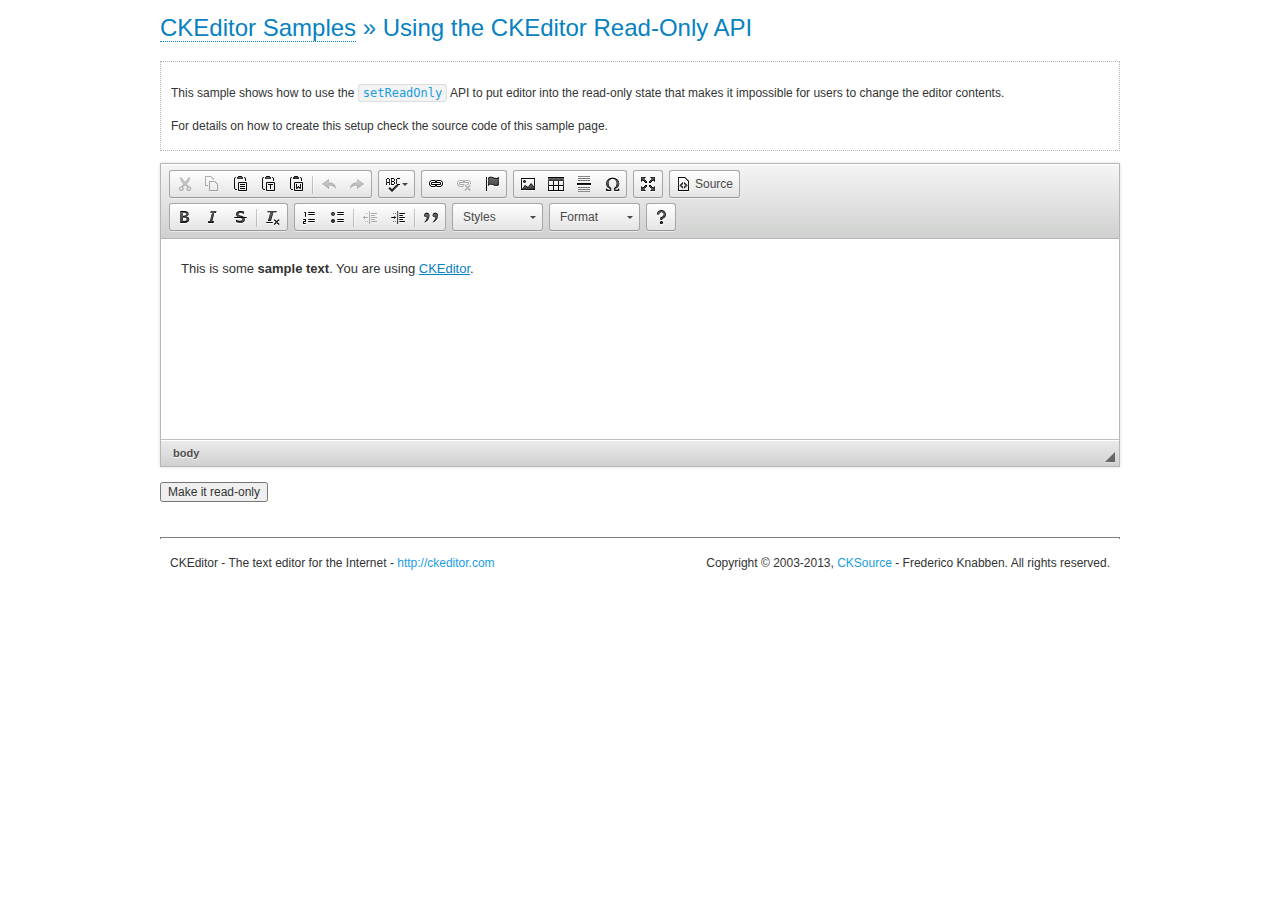
<file: libs/ckeditor/samples/readonly.html>
<!DOCTYPE html>
<!--
Copyright (c) 2003-2013, CKSource - Frederico Knabben. All rights reserved.
For licensing, see LICENSE.html or http://ckeditor.com/license
-->
<html>
<head>
	<title>Using the CKEditor Read-Only API &mdash; CKEditor Sample</title>
	<meta charset="utf-8">
	<script src="../ckeditor.js"></script>
	<link rel="stylesheet" href="sample.css">
	<script>

		var editor;

		// The instanceReady event is fired, when an instance of CKEditor has finished
		// its initialization.
		CKEDITOR.on( 'instanceReady', function( ev ) {
			editor = ev.editor;

			// Show this "on" button.
			document.getElementById( 'readOnlyOn' ).style.display = '';

			// Event fired when the readOnly property changes.
			editor.on( 'readOnly', function() {
				document.getElementById( 'readOnlyOn' ).style.display = this.readOnly ? 'none' : '';
				document.getElementById( 'readOnlyOff' ).style.display = this.readOnly ? '' : 'none';
			});
		});

		function toggleReadOnly( isReadOnly ) {
			// Change the read-only state of the editor.
			// http://docs.ckeditor.com/#!/api/CKEDITOR.editor-method-setReadOnly
			editor.setReadOnly( isReadOnly );
		}

	</script>
</head>
<body>
	<h1 class="samples">
		<a href="index.html">CKEditor Samples</a> &raquo; Using the CKEditor Read-Only API
	</h1>
	<div class="description">
		<p>
			This sample shows how to use the
			<code><a class="samples" href="http://docs.ckeditor.com/#!/api/CKEDITOR.editor-method-setReadOnly">setReadOnly</a></code>
			API to put editor into the read-only state that makes it impossible for users to change the editor contents.
		</p>
		<p>
			For details on how to create this setup check the source code of this sample page.
		</p>
	</div>
	<form action="sample_posteddata.php" method="post">
		<p>
			<textarea class="ckeditor" id="editor1" name="editor1" cols="100" rows="10">&lt;p&gt;This is some &lt;strong&gt;sample text&lt;/strong&gt;. You are using &lt;a href="http://ckeditor.com/"&gt;CKEditor&lt;/a&gt;.&lt;/p&gt;</textarea>
		</p>
		<p>
			<input id="readOnlyOn" onclick="toggleReadOnly();" type="button" value="Make it read-only" style="display:none">
			<input id="readOnlyOff" onclick="toggleReadOnly( false );" type="button" value="Make it editable again" style="display:none">
		</p>
	</form>
	<div id="footer">
		<hr>
		<p>
			CKEditor - The text editor for the Internet - <a class="samples" href="http://ckeditor.com/">http://ckeditor.com</a>
		</p>
		<p id="copy">
			Copyright &copy; 2003-2013, <a class="samples" href="http://cksource.com/">CKSource</a> - Frederico
			Knabben. All rights reserved.
		</p>
	</div>
</body>
</html>
</file>
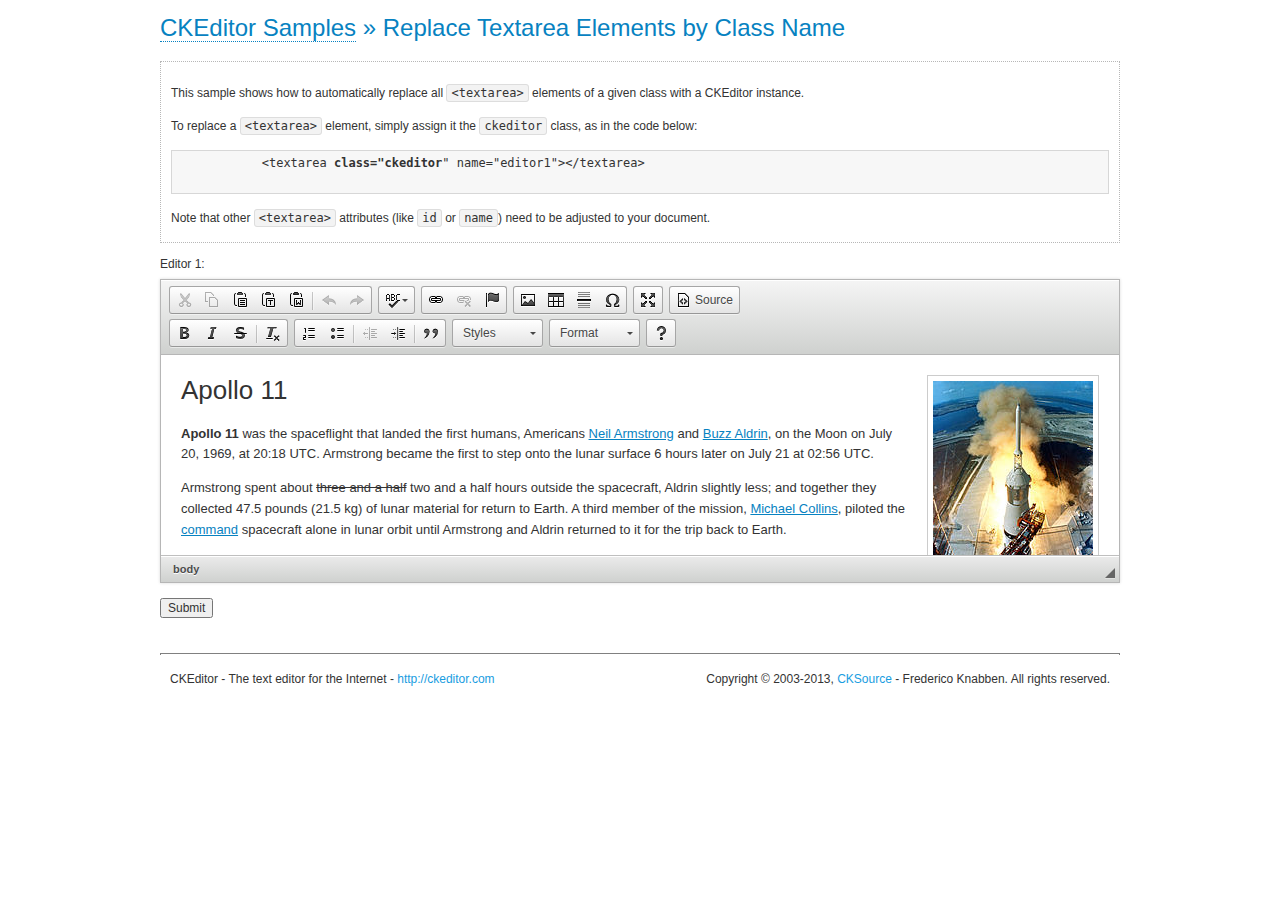
<file: libs/ckeditor/samples/replacebyclass.html>
<!DOCTYPE html>
<!--
Copyright (c) 2003-2013, CKSource - Frederico Knabben. All rights reserved.
For licensing, see LICENSE.html or http://ckeditor.com/license
-->
<html>
<head>
	<title>Replace Textareas by Class Name &mdash; CKEditor Sample</title>
	<meta charset="utf-8">
	<script src="../ckeditor.js"></script>
	<link rel="stylesheet" href="sample.css">
</head>
<body>
	<h1 class="samples">
		<a href="index.html">CKEditor Samples</a> &raquo; Replace Textarea Elements by Class Name
	</h1>
	<div class="description">
		<p>
			This sample shows how to automatically replace all <code>&lt;textarea&gt;</code> elements
			of a given class with a CKEditor instance.
		</p>
		<p>
			To replace a <code>&lt;textarea&gt;</code> element, simply assign it the <code>ckeditor</code>
			class, as in the code below:
		</p>
			<pre class="samples">
			&lt;textarea <strong>class="ckeditor</strong>" name="editor1"&gt;&lt;/textarea&gt;
			</pre>
		<p>
			Note that other <code>&lt;textarea&gt;</code> attributes (like <code>id</code> or <code>name</code>) need to be adjusted to your document.
		</p>
	</div>
	<form action="sample_posteddata.php" method="post">
		<p>
			<label for="editor1">
				Editor 1:
			</label>
			<textarea class="ckeditor" cols="80" id="editor1" name="editor1" rows="10">
				&lt;h1&gt;&lt;img alt=&quot;Saturn V carrying Apollo 11&quot; class=&quot;right&quot; src=&quot;assets/sample.jpg&quot;/&gt; Apollo 11&lt;/h1&gt; &lt;p&gt;&lt;b&gt;Apollo 11&lt;/b&gt; was the spaceflight that landed the first humans, Americans &lt;a href=&quot;http://en.wikipedia.org/wiki/Neil_Armstrong&quot; title=&quot;Neil Armstrong&quot;&gt;Neil Armstrong&lt;/a&gt; and &lt;a href=&quot;http://en.wikipedia.org/wiki/Buzz_Aldrin&quot; title=&quot;Buzz Aldrin&quot;&gt;Buzz Aldrin&lt;/a&gt;, on the Moon on July 20, 1969, at 20:18 UTC. Armstrong became the first to step onto the lunar surface 6 hours later on July 21 at 02:56 UTC.&lt;/p&gt; &lt;p&gt;Armstrong spent about &lt;strike&gt;three and a half&lt;/strike&gt; two and a half hours outside the spacecraft, Aldrin slightly less; and together they collected 47.5 pounds (21.5&amp;nbsp;kg) of lunar material for return to Earth. A third member of the mission, &lt;a href=&quot;http://en.wikipedia.org/wiki/Michael_Collins_(astronaut)&quot; title=&quot;Michael Collins (astronaut)&quot;&gt;Michael Collins&lt;/a&gt;, piloted the &lt;a href=&quot;http://en.wikipedia.org/wiki/Apollo_Command/Service_Module&quot; title=&quot;Apollo Command/Service Module&quot;&gt;command&lt;/a&gt; spacecraft alone in lunar orbit until Armstrong and Aldrin returned to it for the trip back to Earth.&lt;/p&gt; &lt;h2&gt;Broadcasting and &lt;em&gt;quotes&lt;/em&gt; &lt;a id=&quot;quotes&quot; name=&quot;quotes&quot;&gt;&lt;/a&gt;&lt;/h2&gt; &lt;p&gt;Broadcast on live TV to a world-wide audience, Armstrong stepped onto the lunar surface and described the event as:&lt;/p&gt; &lt;blockquote&gt;&lt;p&gt;One small step for [a] man, one giant leap for mankind.&lt;/p&gt;&lt;/blockquote&gt; &lt;p&gt;Apollo 11 effectively ended the &lt;a href=&quot;http://en.wikipedia.org/wiki/Space_Race&quot; title=&quot;Space Race&quot;&gt;Space Race&lt;/a&gt; and fulfilled a national goal proposed in 1961 by the late U.S. President &lt;a href=&quot;http://en.wikipedia.org/wiki/John_F._Kennedy&quot; title=&quot;John F. Kennedy&quot;&gt;John F. Kennedy&lt;/a&gt; in a speech before the United States Congress:&lt;/p&gt; &lt;blockquote&gt;&lt;p&gt;[...] before this decade is out, of landing a man on the Moon and returning him safely to the Earth.&lt;/p&gt;&lt;/blockquote&gt; &lt;h2&gt;Technical details &lt;a id=&quot;tech-details&quot; name=&quot;tech-details&quot;&gt;&lt;/a&gt;&lt;/h2&gt; &lt;table align=&quot;right&quot; border=&quot;1&quot; bordercolor=&quot;#ccc&quot; cellpadding=&quot;5&quot; cellspacing=&quot;0&quot; style=&quot;border-collapse:collapse;margin:10px 0 10px 15px;&quot;&gt; &lt;caption&gt;&lt;strong&gt;Mission crew&lt;/strong&gt;&lt;/caption&gt; &lt;thead&gt; &lt;tr&gt; &lt;th scope=&quot;col&quot;&gt;Position&lt;/th&gt; &lt;th scope=&quot;col&quot;&gt;Astronaut&lt;/th&gt; &lt;/tr&gt; &lt;/thead&gt; &lt;tbody&gt; &lt;tr&gt; &lt;td&gt;Commander&lt;/td&gt; &lt;td&gt;Neil A. Armstrong&lt;/td&gt; &lt;/tr&gt; &lt;tr&gt; &lt;td&gt;Command Module Pilot&lt;/td&gt; &lt;td&gt;Michael Collins&lt;/td&gt; &lt;/tr&gt; &lt;tr&gt; &lt;td&gt;Lunar Module Pilot&lt;/td&gt; &lt;td&gt;Edwin &amp;quot;Buzz&amp;quot; E. Aldrin, Jr.&lt;/td&gt; &lt;/tr&gt; &lt;/tbody&gt; &lt;/table&gt; &lt;p&gt;Launched by a &lt;strong&gt;Saturn V&lt;/strong&gt; rocket from &lt;a href=&quot;http://en.wikipedia.org/wiki/Kennedy_Space_Center&quot; title=&quot;Kennedy Space Center&quot;&gt;Kennedy Space Center&lt;/a&gt; in Merritt Island, Florida on July 16, Apollo 11 was the fifth manned mission of &lt;a href=&quot;http://en.wikipedia.org/wiki/NASA&quot; title=&quot;NASA&quot;&gt;NASA&lt;/a&gt;&amp;#39;s Apollo program. The Apollo spacecraft had three parts:&lt;/p&gt; &lt;ol&gt; &lt;li&gt;&lt;strong&gt;Command Module&lt;/strong&gt; with a cabin for the three astronauts which was the only part which landed back on Earth&lt;/li&gt; &lt;li&gt;&lt;strong&gt;Service Module&lt;/strong&gt; which supported the Command Module with propulsion, electrical power, oxygen and water&lt;/li&gt; &lt;li&gt;&lt;strong&gt;Lunar Module&lt;/strong&gt; for landing on the Moon.&lt;/li&gt; &lt;/ol&gt; &lt;p&gt;After being sent to the Moon by the Saturn V&amp;#39;s upper stage, the astronauts separated the spacecraft from it and travelled for three days until they entered into lunar orbit. Armstrong and Aldrin then moved into the Lunar Module and landed in the &lt;a href=&quot;http://en.wikipedia.org/wiki/Mare_Tranquillitatis&quot; title=&quot;Mare Tranquillitatis&quot;&gt;Sea of Tranquility&lt;/a&gt;. They stayed a total of about 21 and a half hours on the lunar surface. After lifting off in the upper part of the Lunar Module and rejoining Collins in the Command Module, they returned to Earth and landed in the &lt;a href=&quot;http://en.wikipedia.org/wiki/Pacific_Ocean&quot; title=&quot;Pacific Ocean&quot;&gt;Pacific Ocean&lt;/a&gt; on July 24.&lt;/p&gt; &lt;hr/&gt; &lt;p style=&quot;text-align: right;&quot;&gt;&lt;small&gt;Source: &lt;a href=&quot;http://en.wikipedia.org/wiki/Apollo_11&quot;&gt;Wikipedia.org&lt;/a&gt;&lt;/small&gt;&lt;/p&gt;
			</textarea>
		</p>
		<p>
			<input type="submit" value="Submit">
		</p>
	</form>
	<div id="footer">
		<hr>
		<p>
			CKEditor - The text editor for the Internet - <a class="samples" href="http://ckeditor.com/">http://ckeditor.com</a>
		</p>
		<p id="copy">
			Copyright &copy; 2003-2013, <a class="samples" href="http://cksource.com/">CKSource</a> - Frederico
			Knabben. All rights reserved.
		</p>
	</div>
</body>
</html>
</file>
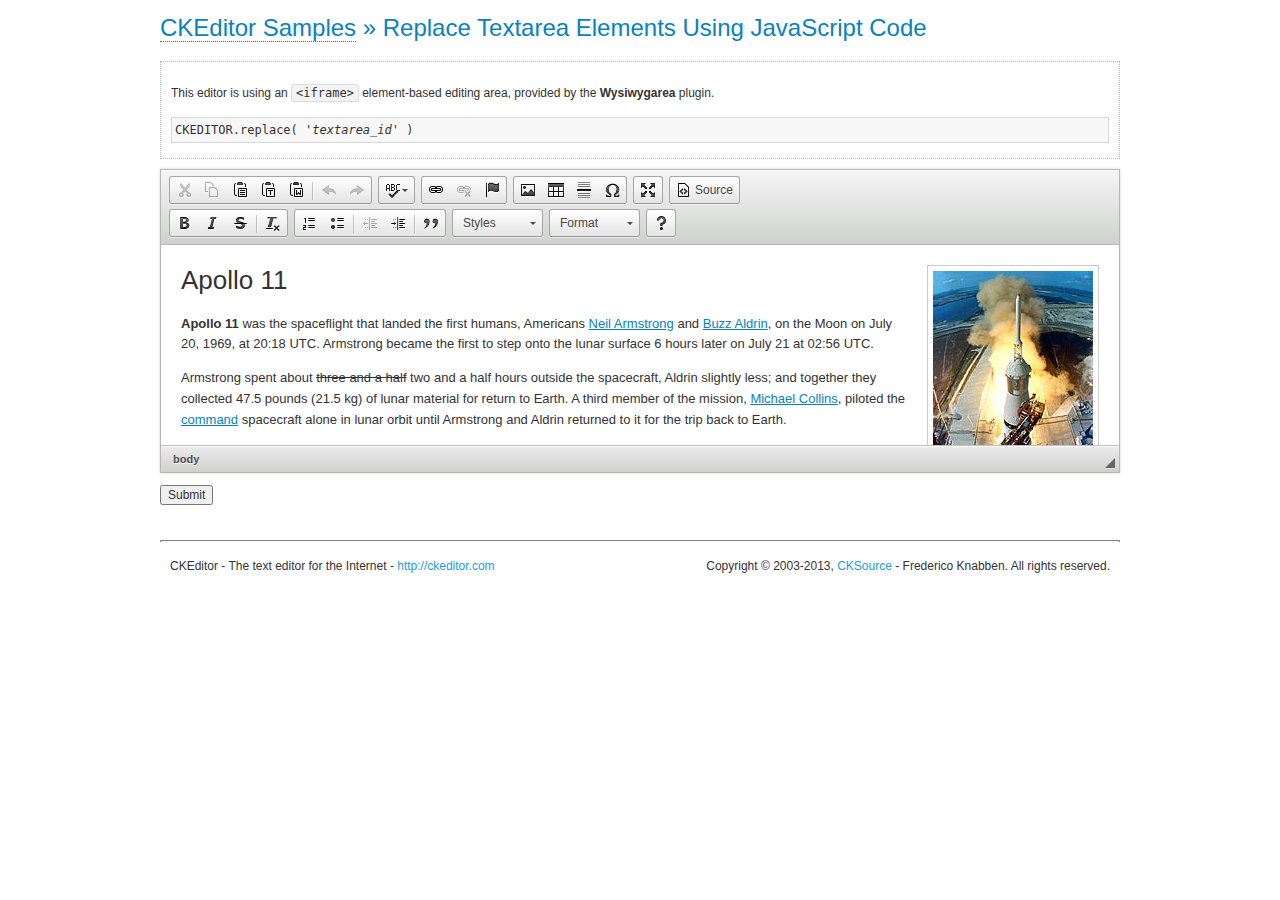
<file: libs/ckeditor/samples/replacebycode.html>
<!DOCTYPE html>
<!--
Copyright (c) 2003-2013, CKSource - Frederico Knabben. All rights reserved.
For licensing, see LICENSE.html or http://ckeditor.com/license
-->
<html>
<head>
	<title>Replace Textarea by Code &mdash; CKEditor Sample</title>
	<meta charset="utf-8">
	<script src="../ckeditor.js"></script>
	<link href="sample.css" rel="stylesheet">
</head>
<body>
	<h1 class="samples">
		<a href="index.html">CKEditor Samples</a> &raquo; Replace Textarea Elements Using JavaScript Code
	</h1>
	<form action="sample_posteddata.php" method="post">
		<div class="description">
			<p>
				This editor is using an <code>&lt;iframe&gt;</code> element-based editing area, provided by the <strong>Wysiwygarea</strong> plugin.
			</p>
<pre class="samples">
CKEDITOR.replace( '<em>textarea_id</em>' )
</pre>
		</div>
		<textarea cols="80" id="editor1" name="editor1" rows="10">
			&lt;h1&gt;&lt;img alt=&quot;Saturn V carrying Apollo 11&quot; class=&quot;right&quot; src=&quot;assets/sample.jpg&quot;/&gt; Apollo 11&lt;/h1&gt; &lt;p&gt;&lt;b&gt;Apollo 11&lt;/b&gt; was the spaceflight that landed the first humans, Americans &lt;a href=&quot;http://en.wikipedia.org/wiki/Neil_Armstrong&quot; title=&quot;Neil Armstrong&quot;&gt;Neil Armstrong&lt;/a&gt; and &lt;a href=&quot;http://en.wikipedia.org/wiki/Buzz_Aldrin&quot; title=&quot;Buzz Aldrin&quot;&gt;Buzz Aldrin&lt;/a&gt;, on the Moon on July 20, 1969, at 20:18 UTC. Armstrong became the first to step onto the lunar surface 6 hours later on July 21 at 02:56 UTC.&lt;/p&gt; &lt;p&gt;Armstrong spent about &lt;strike&gt;three and a half&lt;/strike&gt; two and a half hours outside the spacecraft, Aldrin slightly less; and together they collected 47.5 pounds (21.5&amp;nbsp;kg) of lunar material for return to Earth. A third member of the mission, &lt;a href=&quot;http://en.wikipedia.org/wiki/Michael_Collins_(astronaut)&quot; title=&quot;Michael Collins (astronaut)&quot;&gt;Michael Collins&lt;/a&gt;, piloted the &lt;a href=&quot;http://en.wikipedia.org/wiki/Apollo_Command/Service_Module&quot; title=&quot;Apollo Command/Service Module&quot;&gt;command&lt;/a&gt; spacecraft alone in lunar orbit until Armstrong and Aldrin returned to it for the trip back to Earth.&lt;/p&gt; &lt;h2&gt;Broadcasting and &lt;em&gt;quotes&lt;/em&gt; &lt;a id=&quot;quotes&quot; name=&quot;quotes&quot;&gt;&lt;/a&gt;&lt;/h2&gt; &lt;p&gt;Broadcast on live TV to a world-wide audience, Armstrong stepped onto the lunar surface and described the event as:&lt;/p&gt; &lt;blockquote&gt;&lt;p&gt;One small step for [a] man, one giant leap for mankind.&lt;/p&gt;&lt;/blockquote&gt; &lt;p&gt;Apollo 11 effectively ended the &lt;a href=&quot;http://en.wikipedia.org/wiki/Space_Race&quot; title=&quot;Space Race&quot;&gt;Space Race&lt;/a&gt; and fulfilled a national goal proposed in 1961 by the late U.S. President &lt;a href=&quot;http://en.wikipedia.org/wiki/John_F._Kennedy&quot; title=&quot;John F. Kennedy&quot;&gt;John F. Kennedy&lt;/a&gt; in a speech before the United States Congress:&lt;/p&gt; &lt;blockquote&gt;&lt;p&gt;[...] before this decade is out, of landing a man on the Moon and returning him safely to the Earth.&lt;/p&gt;&lt;/blockquote&gt; &lt;h2&gt;Technical details &lt;a id=&quot;tech-details&quot; name=&quot;tech-details&quot;&gt;&lt;/a&gt;&lt;/h2&gt; &lt;table align=&quot;right&quot; border=&quot;1&quot; bordercolor=&quot;#ccc&quot; cellpadding=&quot;5&quot; cellspacing=&quot;0&quot; style=&quot;border-collapse:collapse;margin:10px 0 10px 15px;&quot;&gt; &lt;caption&gt;&lt;strong&gt;Mission crew&lt;/strong&gt;&lt;/caption&gt; &lt;thead&gt; &lt;tr&gt; &lt;th scope=&quot;col&quot;&gt;Position&lt;/th&gt; &lt;th scope=&quot;col&quot;&gt;Astronaut&lt;/th&gt; &lt;/tr&gt; &lt;/thead&gt; &lt;tbody&gt; &lt;tr&gt; &lt;td&gt;Commander&lt;/td&gt; &lt;td&gt;Neil A. Armstrong&lt;/td&gt; &lt;/tr&gt; &lt;tr&gt; &lt;td&gt;Command Module Pilot&lt;/td&gt; &lt;td&gt;Michael Collins&lt;/td&gt; &lt;/tr&gt; &lt;tr&gt; &lt;td&gt;Lunar Module Pilot&lt;/td&gt; &lt;td&gt;Edwin &amp;quot;Buzz&amp;quot; E. Aldrin, Jr.&lt;/td&gt; &lt;/tr&gt; &lt;/tbody&gt; &lt;/table&gt; &lt;p&gt;Launched by a &lt;strong&gt;Saturn V&lt;/strong&gt; rocket from &lt;a href=&quot;http://en.wikipedia.org/wiki/Kennedy_Space_Center&quot; title=&quot;Kennedy Space Center&quot;&gt;Kennedy Space Center&lt;/a&gt; in Merritt Island, Florida on July 16, Apollo 11 was the fifth manned mission of &lt;a href=&quot;http://en.wikipedia.org/wiki/NASA&quot; title=&quot;NASA&quot;&gt;NASA&lt;/a&gt;&amp;#39;s Apollo program. The Apollo spacecraft had three parts:&lt;/p&gt; &lt;ol&gt; &lt;li&gt;&lt;strong&gt;Command Module&lt;/strong&gt; with a cabin for the three astronauts which was the only part which landed back on Earth&lt;/li&gt; &lt;li&gt;&lt;strong&gt;Service Module&lt;/strong&gt; which supported the Command Module with propulsion, electrical power, oxygen and water&lt;/li&gt; &lt;li&gt;&lt;strong&gt;Lunar Module&lt;/strong&gt; for landing on the Moon.&lt;/li&gt; &lt;/ol&gt; &lt;p&gt;After being sent to the Moon by the Saturn V&amp;#39;s upper stage, the astronauts separated the spacecraft from it and travelled for three days until they entered into lunar orbit. Armstrong and Aldrin then moved into the Lunar Module and landed in the &lt;a href=&quot;http://en.wikipedia.org/wiki/Mare_Tranquillitatis&quot; title=&quot;Mare Tranquillitatis&quot;&gt;Sea of Tranquility&lt;/a&gt;. They stayed a total of about 21 and a half hours on the lunar surface. After lifting off in the upper part of the Lunar Module and rejoining Collins in the Command Module, they returned to Earth and landed in the &lt;a href=&quot;http://en.wikipedia.org/wiki/Pacific_Ocean&quot; title=&quot;Pacific Ocean&quot;&gt;Pacific Ocean&lt;/a&gt; on July 24.&lt;/p&gt; &lt;hr/&gt; &lt;p style=&quot;text-align: right;&quot;&gt;&lt;small&gt;Source: &lt;a href=&quot;http://en.wikipedia.org/wiki/Apollo_11&quot;&gt;Wikipedia.org&lt;/a&gt;&lt;/small&gt;&lt;/p&gt;
		</textarea>
		<script>

			// This call can be placed at any point after the
			// <textarea>, or inside a <head><script> in a
			// window.onload event handler.

			// Replace the <textarea id="editor"> with an CKEditor
			// instance, using default configurations.

			CKEDITOR.replace( 'editor1' );

		</script>
		<p>
			<input type="submit" value="Submit">
		</p>
	</form>
	<div id="footer">
		<hr>
		<p>
			CKEditor - The text editor for the Internet - <a class="samples" href="http://ckeditor.com/">http://ckeditor.com</a>
		</p>
		<p id="copy">
			Copyright &copy; 2003-2013, <a class="samples" href="http://cksource.com/">CKSource</a> - Frederico
			Knabben. All rights reserved.
		</p>
	</div>
</body>
</html>
</file>
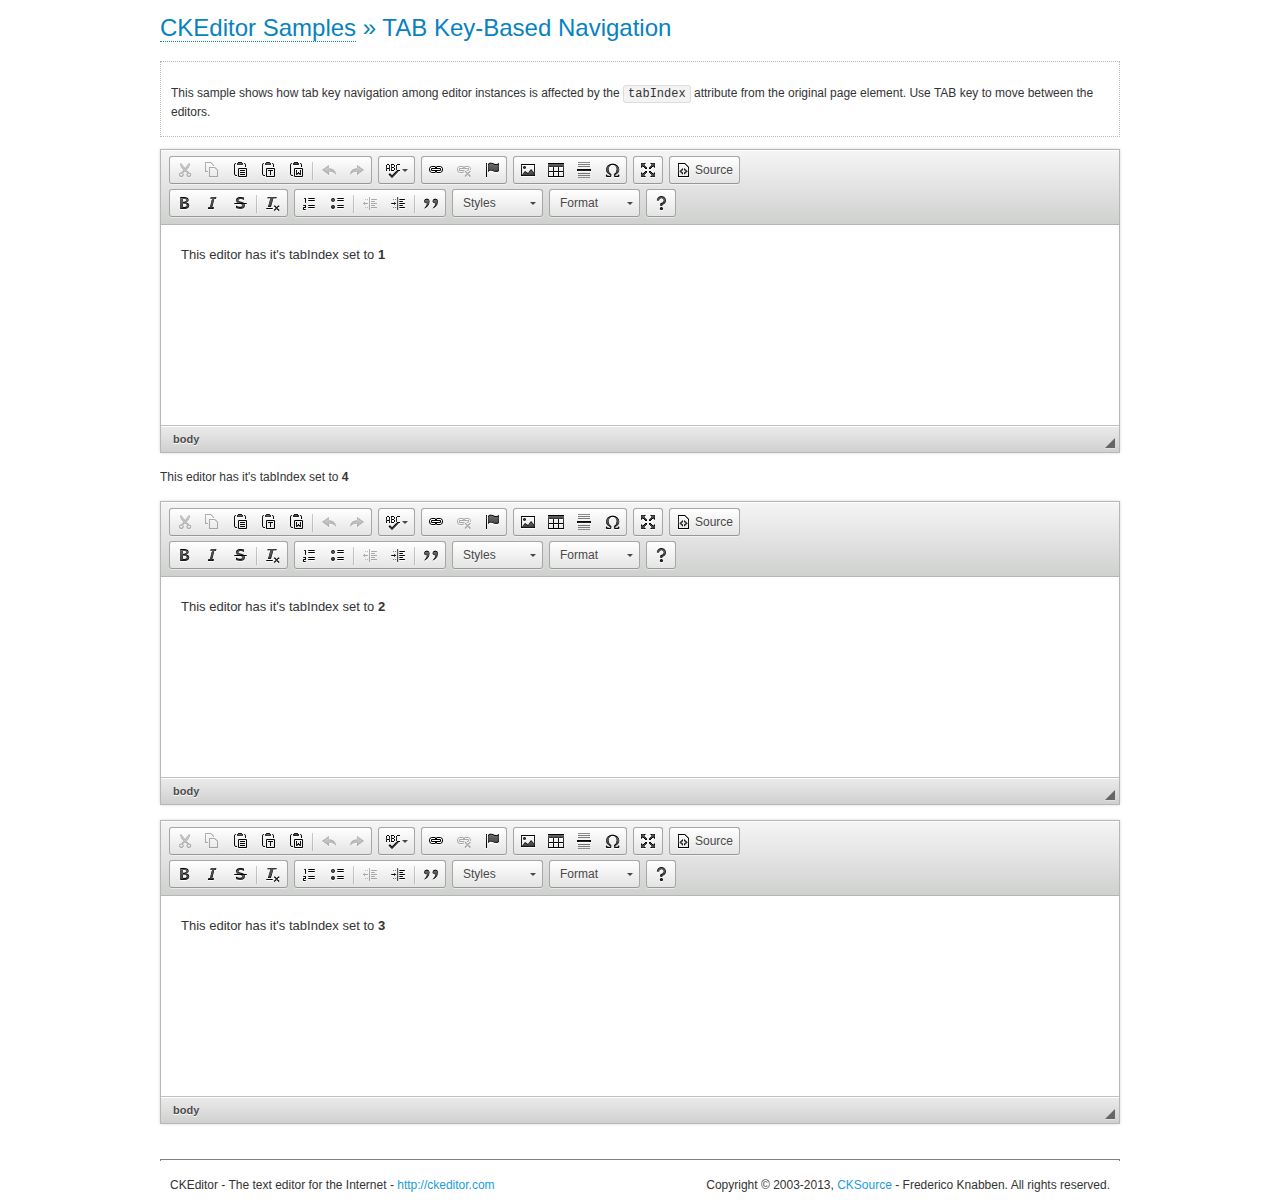
<file: libs/ckeditor/samples/tabindex.html>
<!DOCTYPE html>
<!--
Copyright (c) 2003-2013, CKSource - Frederico Knabben. All rights reserved.
For licensing, see LICENSE.html or http://ckeditor.com/license
-->
<html>
<head>
	<title>TAB Key-Based Navigation &mdash; CKEditor Sample</title>
	<meta charset="utf-8">
	<script src="../ckeditor.js"></script>
	<link href="sample.css" rel="stylesheet">
	<style>

		.cke_focused,
		.cke_editable.cke_focused
		{
			outline: 3px dotted blue !important;
			*border: 3px dotted blue !important;	/* For IE7 */
		}

	</style>
	<script>

		CKEDITOR.on( 'instanceReady', function( evt ) {
			var editor = evt.editor;
			editor.setData( 'This editor has it\'s tabIndex set to <strong>' + editor.tabIndex + '</strong>' );

			// Apply focus class name.
			editor.on( 'focus', function() {
				editor.container.addClass( 'cke_focused' );
			});
			editor.on( 'blur', function() {
				editor.container.removeClass( 'cke_focused' );
			});

			// Put startup focus on the first editor in tab order.
			if ( editor.tabIndex == 1 )
				editor.focus();
		});

	</script>
</head>
<body>
	<h1 class="samples">
		<a href="index.html">CKEditor Samples</a> &raquo; TAB Key-Based Navigation
	</h1>
	<div class="description">
		<p>
			This sample shows how tab key navigation among editor instances is
			affected by the <code>tabIndex</code> attribute from
			the original page element. Use TAB key to move between the editors.
		</p>
	</div>
	<p>
		<textarea class="ckeditor" cols="80" id="editor4" rows="10" tabindex="1"></textarea>
	</p>
	<div class="ckeditor" contenteditable="true" id="editor1" tabindex="4"></div>
	<p>
		<textarea class="ckeditor" cols="80" id="editor2" rows="10" tabindex="2"></textarea>
	</p>
	<p>
		<textarea class="ckeditor" cols="80" id="editor3" rows="10" tabindex="3"></textarea>
	</p>
	<div id="footer">
		<hr>
		<p>
			CKEditor - The text editor for the Internet - <a class="samples" href="http://ckeditor.com/">http://ckeditor.com</a>
		</p>
		<p id="copy">
			Copyright &copy; 2003-2013, <a class="samples" href="http://cksource.com/">CKSource</a> - Frederico
			Knabben. All rights reserved.
		</p>
	</div>
</body>
</html>
</file>
<file: libs/ckeditor/samples/sample.css>
/*
Copyright (c) 2003-2013, CKSource - Frederico Knabben. All rights reserved.
For licensing, see LICENSE.html or http://ckeditor.com/license
*/

html, body, h1, h2, h3, h4, h5, h6, div, span, blockquote, p, address, form, fieldset, img, ul, ol, dl, dt, dd, li, hr, table, td, th, strong, em, sup, sub, dfn, ins, del, q, cite, var, samp, code, kbd, tt, pre
{
	line-height: 1.5em;
}

body
{
	padding: 10px 30px;
}

input, textarea, select, option, optgroup, button, td, th
{
	font-size: 100%;
}

pre, code, kbd, samp, tt
{
	font-family: monospace,monospace;
	font-size: 1em;
}

body {
    width: 960px;
    margin: 0 auto;
}

code
{
	background: #f3f3f3;
	border: 1px solid #ddd;
	padding: 1px 4px;

	-moz-border-radius: 3px;
	-webkit-border-radius: 3px;
	border-radius: 3px;
}

.new
{
	background: #FF7E00;
	border: 1px solid #DA8028;
	color: #fff;
	font-size: 10px;
	font-weight: bold;
	padding: 1px 4px;
	text-shadow: 0 1px 0 #C97626;
	text-transform: uppercase;
	margin: 0 0 0 3px;

	-moz-border-radius: 3px;
	-webkit-border-radius: 3px;
	border-radius: 3px;

	-moz-box-shadow: 0 2px 3px 0 #FFA54E inset;
	-webkit-box-shadow: 0 2px 3px 0 #FFA54E inset;
	box-shadow: 0 2px 3px 0 #FFA54E inset;
}

h1.samples
{
	color: #0782C1;
	font-size: 200%;
	font-weight: normal;
	margin: 0;
	padding: 0;
}

h1.samples a
{
	color: #0782C1;
	text-decoration: none;
	border-bottom: 1px dotted #0782C1;
}

.samples a:hover
{
	border-bottom: 1px dotted #0782C1;
}

h2.samples
{
	color: #000000;
	font-size: 130%;
	margin: 15px 0 0 0;
	padding: 0;
}

p, blockquote, address, form, pre, dl, h1.samples, h2.samples
{
	margin-bottom: 15px;
}

ul.samples
{
	margin-bottom: 15px;
}

.clear
{
	clear: both;
}

fieldset
{
	margin: 0;
	padding: 10px;
}

body, input, textarea
{
	color: #333333;
	font-family: Arial, Helvetica, sans-serif;
}

body
{
	font-size: 75%;
}

a.samples
{
	color: #189DE1;
	text-decoration: none;
}

form
{
	margin: 0;
	padding: 0;
}

pre.samples
{
	background-color: #F7F7F7;
	border: 1px solid #D7D7D7;
	overflow: auto;
	padding: 0.25em;
	white-space: pre-wrap; /* CSS 2.1 */
	word-wrap: break-word; /* IE7 */
	-moz-tab-size: 4;
	-o-tab-size: 4;
	-webkit-tab-size: 4;
	tab-size: 4;
}

#footer
{
	clear: both;
	padding-top: 10px;
}

#footer hr
{
	margin: 10px 0 15px 0;
	height: 1px;
	border: solid 1px gray;
	border-bottom: none;
}

#footer p
{
	margin: 0 10px 10px 10px;
	float: left;
}

#footer #copy
{
	float: right;
}

#outputSample
{
	width: 100%;
	table-layout: fixed;
}

#outputSample thead th
{
	color: #dddddd;
	background-color: #999999;
	padding: 4px;
	white-space: nowrap;
}

#outputSample tbody th
{
	vertical-align: top;
	text-align: left;
}

#outputSample pre
{
	margin: 0;
	padding: 0;
}

.description
{
	border: 1px dotted #B7B7B7;
	margin-bottom: 10px;
	padding: 10px 10px 0;
	overflow: hidden;
}

label
{
	display: block;
	margin-bottom: 6px;
}

/**
 *	CKEditor editables are automatically set with the "cke_editable" class
 *	plus cke_editable_(inline|themed) depending on the editor type.
 */

/* Style a bit the inline editables. */
.cke_editable.cke_editable_inline
{
	cursor: pointer;
}

/* Once an editable element gets focused, the "cke_focus" class is
   added to it, so we can style it differently. */
.cke_editable.cke_editable_inline.cke_focus
{
	box-shadow: inset 0px 0px 20px 3px #ddd, inset 0 0 1px #000;
	outline: none;
	background: #eee;
	cursor: text;
}

/* Avoid pre-formatted overflows inline editable. */
.cke_editable_inline pre
{
	white-space: pre-wrap;
	word-wrap: break-word;
}

/**
 *	Samples index styles.
 */

.twoColumns,
.twoColumnsLeft,
.twoColumnsRight
{
	overflow: hidden;
}

.twoColumnsLeft,
.twoColumnsRight
{
	width: 45%;
}

.twoColumnsLeft
{
	float: left;
}

.twoColumnsRight
{
	float: right;
}

dl.samples
{
	padding: 0 0 0 40px;
}
dl.samples > dt
{
	display: list-item;
	list-style-type: disc;
	list-style-position: outside;
	margin: 0 0 3px;
}
dl.samples > dd
{
	margin: 0 0 3px;
}
.warning
{
    color: #ff0000;
	background-color: #FFCCBA;
    border: 2px dotted #ff0000;
	padding: 15px 10px;
	margin: 10px 0;
}

/* Used on inline samples */

blockquote
{
	font-style: italic;
	font-family: Georgia, Times, "Times New Roman", serif;
	padding: 2px 0;
	border-style: solid;
	border-color: #ccc;
	border-width: 0;
}

.cke_contents_ltr blockquote
{
	padding-left: 20px;
	padding-right: 8px;
	border-left-width: 5px;
}

.cke_contents_rtl blockquote
{
	padding-left: 8px;
	padding-right: 20px;
	border-right-width: 5px;
}

img.right {
    border: 1px solid #ccc;
    float: right;
    margin-left: 15px;
    padding: 5px;
}

img.left {
    border: 1px solid #ccc;
    float: left;
    margin-right: 15px;
    padding: 5px;
}
</file>
<file: libs/jquery-easy-pie-chart/examples/style.css>
body {
    font: 13px/1.4 'Helvetica Neue', 'Helvetica','Arial', sans-serif;
    color: #333;
}

.container {
    width: 520px;
    margin: auto;
}

h1 {
    border-bottom: 1px solid #d9d9d9;
}

a {
    color: #be2221;
    text-decoration: none;
}

.chart {
    float: left;
    margin: 10px;
}

.percentage,
.label {
    text-align: center;
    color: #333;
    font-weight: 100;
    font-size: 1.2em;
    margin-bottom: 0.3em;
}

.credits {
    padding-top: 0.5em;
    clear: both;
    color: #999;
}

.credits a {
    color: #333;
}

.dark {
    background: #333;
}

.dark .percentage-light,
.dark .label {
    text-align: center;
    color: #999;
    font-weight: 100;
    font-size: 1.2em;
    margin-bottom: 0.3em;
}


.button {
  -webkit-box-shadow: inset 0 0 1px #000, inset 0 1px 0 1px rgba(255,255,255,0.2), 0 1px 1px -1px rgba(0, 0, 0, .5);
  -moz-box-shadow: inset 0 0 1px #000, inset 0 1px 0 1px rgba(255,255,255,0.2), 0 1px 1px -1px rgba(0, 0, 0, .5);
  box-shadow: inset 0 0 1px #000, inset 0 1px 0 1px rgba(255,255,255,0.2), 0 1px 1px -1px rgba(0, 0, 0, .5);
  -webkit-border-radius: 3px;
  -moz-border-radius: 3px;
  border-radius: 3px;
  padding: 6px 20px;
  font-weight: bold;
  text-transform: uppercase;
  display: block;
  margin: auto;
  max-width: 200px;
  text-align: center;
  background-color: #5c5c5c;
  background-image: -moz-linear-gradient(top, #666666, #4d4d4d);
  background-image: -ms-linear-gradient(top, #666666, #4d4d4d);
  background-image: -webkit-gradient(linear, 0 0, 0 100%, from(#666666), to(#4d4d4d));
  background-image: -webkit-linear-gradient(top, #666666, #4d4d4d);
  background-image: -o-linear-gradient(top, #666666, #4d4d4d);
  background-image: linear-gradient(top, #666666, #4d4d4d);
  background-repeat: repeat-x;
  filter: progid:DXImageTransform.Microsoft.gradient(startColorstr='#666666', endColorstr='#4d4d4d', GradientType=0);
  color: #ffffff;
  text-shadow: 0 1px 1px #333333;
}
.button:hover {
  color: #ffffff;
  text-decoration: none;
  background-color: #616161;
  background-image: -moz-linear-gradient(top, #6b6b6b, #525252);
  background-image: -ms-linear-gradient(top, #6b6b6b, #525252);
  background-image: -webkit-gradient(linear, 0 0, 0 100%, from(#6b6b6b), to(#525252));
  background-image: -webkit-linear-gradient(top, #6b6b6b, #525252);
  background-image: -o-linear-gradient(top, #6b6b6b, #525252);
  background-image: linear-gradient(top, #6b6b6b, #525252);
  background-repeat: repeat-x;
  filter: progid:DXImageTransform.Microsoft.gradient(startColorstr='#6b6b6b', endColorstr='#525252', GradientType=0);
}
.button:active {
  background-color: #575757;
  background-image: -moz-linear-gradient(top, #616161, #474747);
  background-image: -ms-linear-gradient(top, #616161, #474747);
  background-image: -webkit-gradient(linear, 0 0, 0 100%, from(#616161), to(#474747));
  background-image: -webkit-linear-gradient(top, #616161, #474747);
  background-image: -o-linear-gradient(top, #616161, #474747);
  background-image: linear-gradient(top, #616161, #474747);
  background-repeat: repeat-x;
  filter: progid:DXImageTransform.Microsoft.gradient(startColorstr='#616161', endColorstr='#474747', GradientType=0);
  -webkit-transform: translate(0, 1px);
  -moz-transform: translate(0, 1px);
  -ms-transform: translate(0, 1px);
  -o-transform: translate(0, 1px);
  transform: translate(0, 1px);
}
.button:disabled {
  background-color: #dddddd;
  background-image: -moz-linear-gradient(top, #e7e7e7, #cdcdcd);
  background-image: -ms-linear-gradient(top, #e7e7e7, #cdcdcd);
  background-image: -webkit-gradient(linear, 0 0, 0 100%, from(#e7e7e7), to(#cdcdcd));
  background-image: -webkit-linear-gradient(top, #e7e7e7, #cdcdcd);
  background-image: -o-linear-gradient(top, #e7e7e7, #cdcdcd);
  background-image: linear-gradient(top, #e7e7e7, #cdcdcd);
  background-repeat: repeat-x;
  filter: progid:DXImageTransform.Microsoft.gradient(startColorstr='#e7e7e7', endColorstr='#cdcdcd', GradientType=0);
  color: #939393;
  text-shadow: 0 1px 1px #fff;
}

@media screen and (max-device-width: 480px) {
  .container{
    width: 100%;
  }
}
</file>
